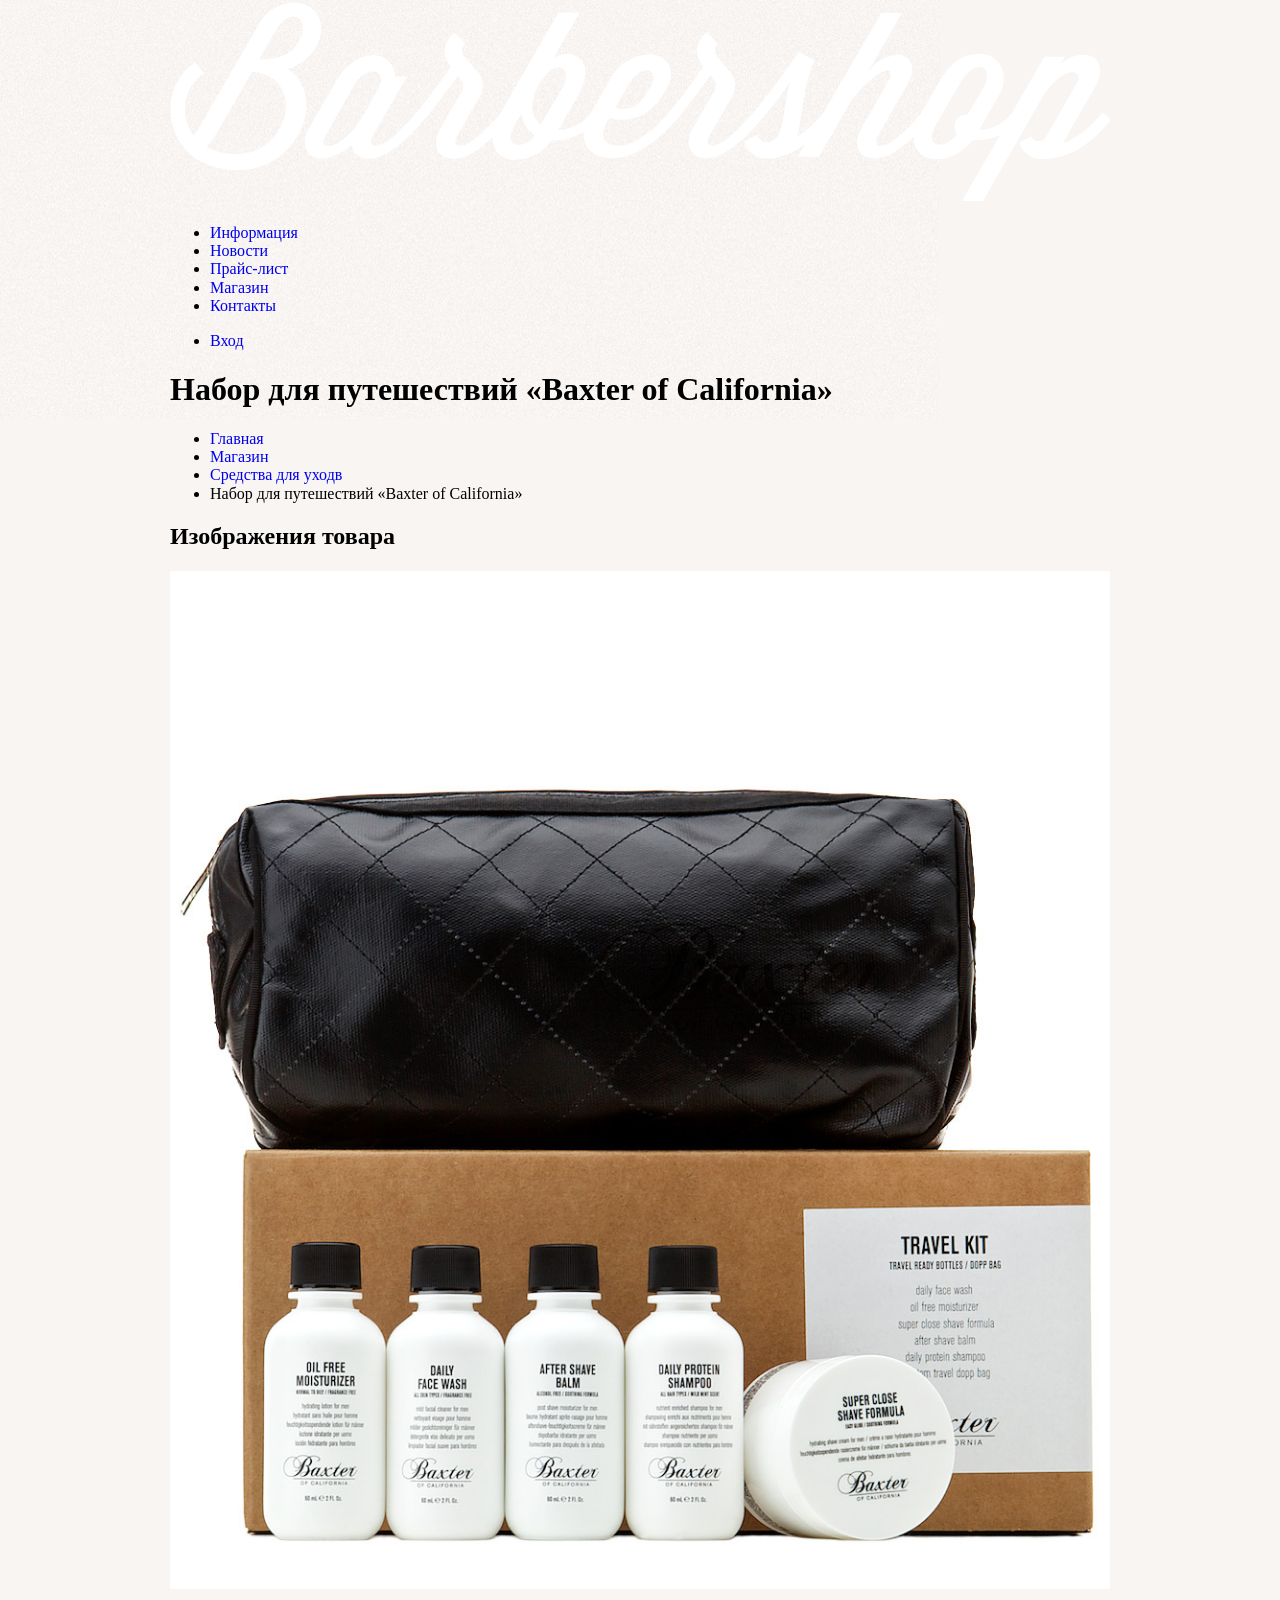
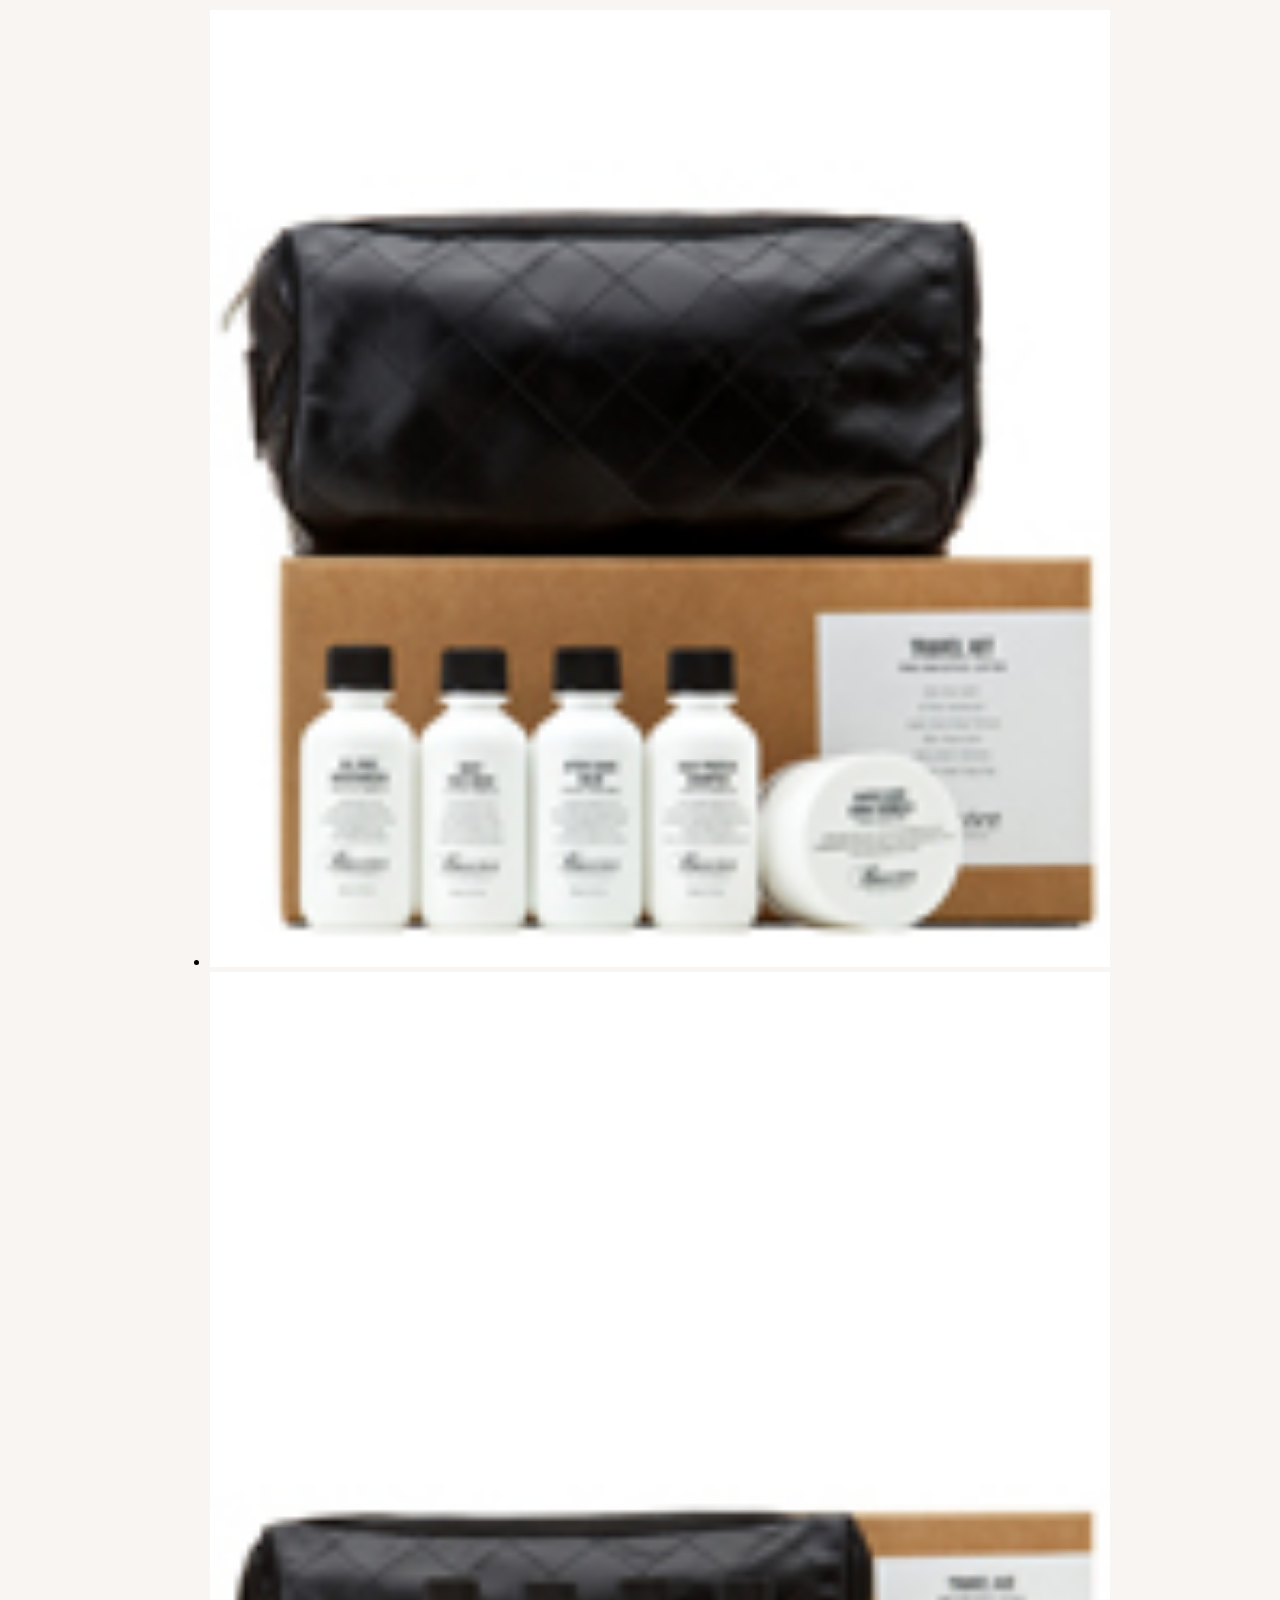
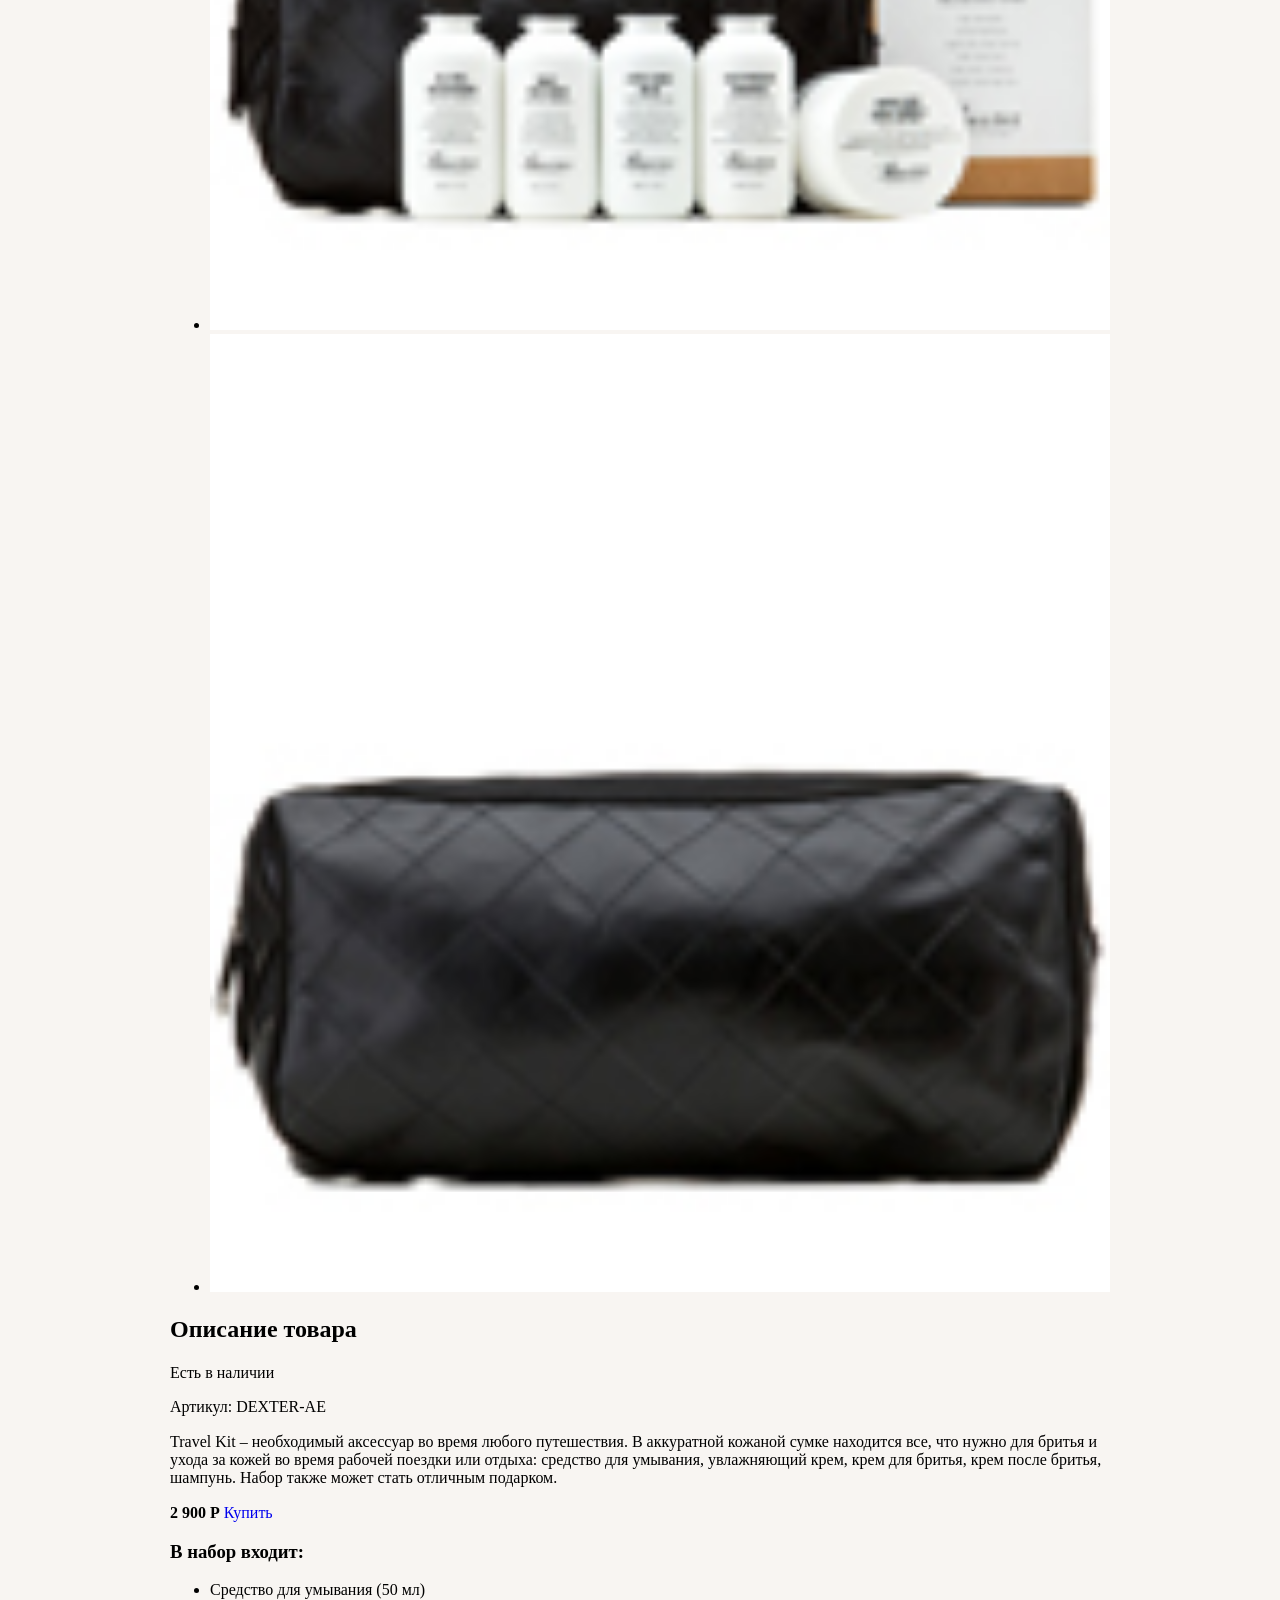
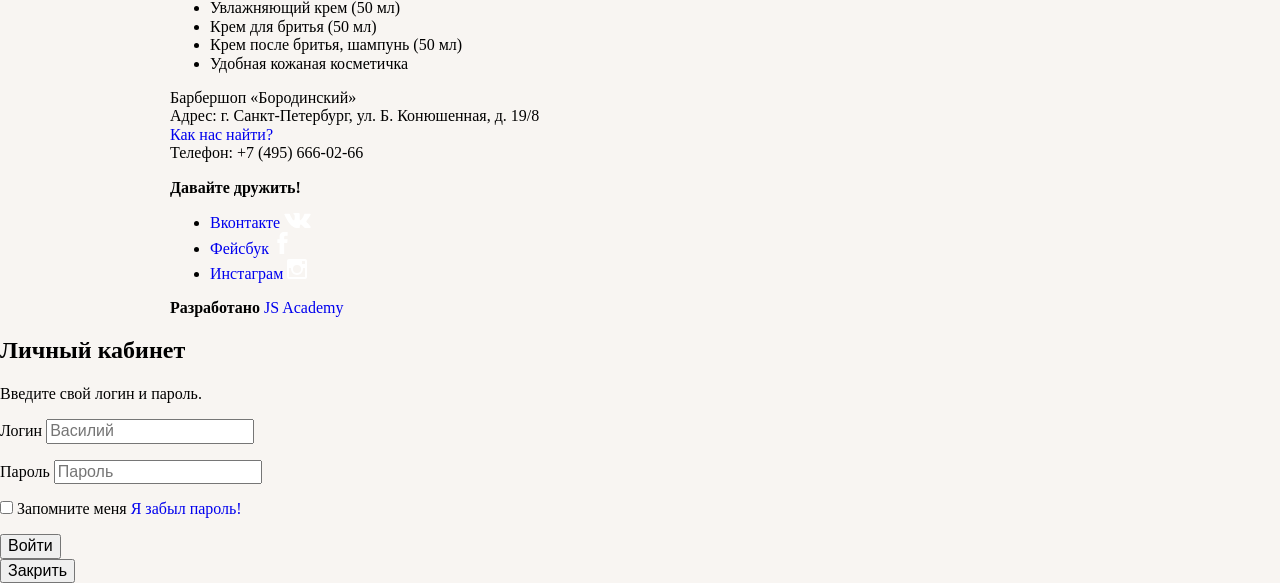
<file: catalog-item.html>
<!DOCTYPE html>
<html lang="ru">
  <head>
    <meta charset="utf-8">
    <title>Барбершоп "Бородинський" прайс</title>
    <meta name="viewport" content="width=device-width, initial-scale=1">
    <link href="https://fonts.googleapis.com/css?family=PT+Sans+Narrow:400,700&amp;subset=cyrillic" rel="stylesheet">
    <link rel="stylesheet" href="../css/normalize.css">
    <link rel="stylesheet" href="../css/style.css">
  </head>
  <body class="inner-page">
    <header class="main-header">
      <nav class="main-navigation container">
        <a class="main-header-logo" href="index.html">
          <img src="../img/logo.svg" width="111" height="24" alt="Логотип Барбершопа">
        </a>
        <ul class="site-navigation">
          <li><a href="info.html">Информация</a></li>
          <li><a href="news.html">Новости</a></li>
          <li><a href="price.html">Прайс-лист</a></li>
          <li class="site-navigation-current"><a href="catalog.html">Магазин</a></li>
          <li><a href="contacts.html">Контакты</a></li>
        </ul>
        <ul class="user-navigation">
          <li><a href="#" class="login-link">Вход</a></li>
        </ul>
      </nav>
    </header>

    <main class="container">
      <h1 class="page-title">Набор для путешествий «Baxter of California»</h1>
      <ul class="breadcrumbs">
        <li><a href="index.html">Главная</a></li>
        <li><a href="catalog.html">Магазин</a></li>
        <li><a href="catalog.html">Средства для уходв</a></li>
        <li class="braadcrumbs-current">Набор для путешествий «Baxter of California»</li>
      </ul>
      
      <div class="catalog-columns">
        <section class="product-photos">
          <h2 class="visually-hidden">Изображения товара</h2>
          <p class="product-photo-full">
            <img src="img/article/item1/Layer 47.jpg" width="460" height="498" alt="Фото всего набора">
          </p>
          <ul class="product-photo-preview">
            <li><img src="img/article/item1/Layer 477.jpg" width="140" height="149" alt="Фото в анфас"></li>
            <li><img src="img/article/item1/Layer 45.jpg" width="140" height="149" alt="Фото в профиль"></li>
            <li><img src="img/article/item1/Layer 46.jpg" width="140" height="149" alt="Фото отдельной части"></li>
          </ul>
        </section>
        <section class="product-info">
          <h2 class="visually-hidden">Описание товара</h2>
          <div class="product-info-wrapper">
            <p class="product-availability">Есть в наличии</p>
            <p class="product-article">Артикул: DEXTER-AE</p>
          </div>
          <p class="product-text">Travel Kit – необходимый аксессуар во время любого 
            путешествия. В аккуратной кожаной сумке находится все, что 
            нужно для бритья и ухода за кожей во время рабочей поездки 
            или отдыха: средство для умывания, увлажняющий крем, 
            крем для бритья, крем после бритья, шампунь. Набор также может 
            стать отличным подарком.</p>
          <p class="catalog-item-price product-price">
            <b>2 900 Р</b>
            <a href="#" class="btn">Купить</a>
          </p>
          <h3>В набор входит:</h3>
          <ul>
            <li>Средство для умывания (50 мл)</li>
            <li>Увлажняющий крем (50 мл)</li>
            <li>Крем для бритья (50 мл)</li>
            <li>Крем после бритья, шампунь (50 мл)</li>
            <li>Удобная кожаная косметичка</li>
          </ul>
        </section>
      </div>
    </main>

    <footer class="main-footer">
      <div class="container">
        <p class="footer-contacts">
          Барбершоп «Бородинский»<br>
          Адрес: г. Санкт-Петербург, ул. Б. Конюшенная, д. 19/8<br>
          <a href="#">Как нас найти?</a><br>
          Телефон: +7 (495) 666-02-66
        </p>

        <div class="footer-social">
          <b>Давайте дружить!</b>
          <ul>
            <li>
              <a class="social-btn social-btn-vk" href="#"><span class="visually-hidden">Вконтакте</span>
                <svg xmlns="http://www.w3.org/2000/svg" width="27" height="15" viewBox="0 0 26.14 14.91"><path d="M26 13.47l-.09-.17a13.55 13.55 0 0 0-2.6-3q-.87-.83-1.1-1.12A1 1 0 0 1 22 8a10.27 10.27 0 0 1 1.22-1.78l.88-1.16q2.35-3.13 2-4L26 .94a.8.8 0 0 0-.4-.22 2.14 2.14 0 0 0-.87 0h-3.92a.51.51 0 0 0-.27 0h-.3a.6.6 0 0 0-.15.14.93.93 0 0 0-.14.24 22.22 22.22 0 0 1-1.46 3.06q-.5.84-.93 1.46a7 7 0 0 1-.71.91 4.94 4.94 0 0 1-.52.47q-.23.18-.35.15l-.23-.05a.9.9 0 0 1-.31-.33 1.49 1.49 0 0 1-.16-.53V1.6a3.14 3.14 0 0 0 0-.62 2.12 2.12 0 0 0-.14-.44.73.73 0 0 0-.28-.33 1.57 1.57 0 0 0-.46-.18A9 9 0 0 0 12.57 0a8.93 8.93 0 0 0-3.25.33 1.83 1.83 0 0 0-.52.41q-.25.3-.07.33a1.67 1.67 0 0 1 1.16.59l.08.16a2.6 2.6 0 0 1 .19.63 6.32 6.32 0 0 1 .12 1 10.59 10.59 0 0 1 0 1.7q-.07.71-.13 1.1a2.21 2.21 0 0 1-.18.64 2.69 2.69 0 0 1-.16.3l-.07.07a1 1 0 0 1-.37.07.86.86 0 0 1-.46-.19 3.27 3.27 0 0 1-.56-.52 7 7 0 0 1-.66-.93q-.37-.6-.76-1.42l-.22-.39q-.2-.38-.56-1.11t-.62-1.43A.9.9 0 0 0 5.2.9h-.07a.93.93 0 0 0-.22-.16A1.44 1.44 0 0 0 4.6.65L.87.68A1 1 0 0 0 .1.94L0 1a.44.44 0 0 0 0 .22 1.08 1.08 0 0 0 .08.37Q.9 3.53 1.86 5.31t1.66 2.87Q4.23 9.27 5 10.24t1 1.24l.37.41.34.33a8.06 8.06 0 0 0 1 .78 16.34 16.34 0 0 0 1.4.9 7.6 7.6 0 0 0 1.79.72 6.19 6.19 0 0 0 2 .22h1.57a1.08 1.08 0 0 0 .72-.3l.05-.07a.9.9 0 0 0 .1-.25 1.38 1.38 0 0 0 0-.37 4.48 4.48 0 0 1 .09-1.05 2.77 2.77 0 0 1 .23-.71 1.74 1.74 0 0 1 .29-.4 1.19 1.19 0 0 1 .23-.2h.11a.86.86 0 0 1 .77.21 4.52 4.52 0 0 1 .83.79q.39.47.93 1.05a6.41 6.41 0 0 0 1 .87l.27.16a3.31 3.31 0 0 0 .71.3 1.53 1.53 0 0 0 .76.07l3.48-.05a1.58 1.58 0 0 0 .8-.17.68.68 0 0 0 .34-.37 1.06 1.06 0 0 0 0-.46 1.71 1.71 0 0 0-.1-.36z" fill="#fff"/></svg>
              </a>
            </li>
            <li>
              <a class="social-btn social-btn-fb" href="#"><span class="visually-hidden">Фейсбук</span>
                <svg xmlns="http://www.w3.org/2000/svg" width="19" height="22" viewBox="0 0 10.15 21.74"><path d="M3.34 1.12A4.77 4.77 0 0 1 6.53 0h3.61v3.81H7.81a1.07 1.07 0 0 0-1.09.83v2.55h3.42c-.08 1.23-.24 2.45-.41 3.67h-3v10.87H2.21V10.86H0V7.21h2.19V3.66a3.83 3.83 0 0 1 1.15-2.54z" fill="#fff"/></svg>
              </a>
            </li>
            <li>
              <a class="social-btn social-btn-inst" href="#"><span class="visually-hidden">Инстаграм</span>
                <svg xmlns="http://www.w3.org/2000/svg" width="20" height="20" viewBox="0 0 20 20"><path d="M18 0H2a2 2 0 0 0-2 2v16a2 2 0 0 0 2 2h16a2 2 0 0 0 2-2V2a2 2 0 0 0-2-2zm-8 6a4 4 0 1 1-4 4 4 4 0 0 1 4-4zM2.5 18a.47.47 0 0 1-.5-.5V9h2.1a3.4 3.4 0 0 0-.1 1 6 6 0 1 0 12 0 3.4 3.4 0 0 0-.1-1H18v8.5a.47.47 0 0 1-.5.5zM18 4.5a.47.47 0 0 1-.5.5h-2a.47.47 0 0 1-.5-.5v-2a.47.47 0 0 1 .5-.5h2a.47.47 0 0 1 .5.5z" fill="#fff"/></svg>
              </a>
            </li>
          </ul> 
        </div>

        <p class="footer-copiryght">
          <b>Разработано</b>
          <a class="btn" href="#">JS Academy</a>
        </p>
      </div>
    </footer>

    <section class="modal modal-login">
      <h2>Личный кабинет</h2>
      <p>Введите свой логин и пароль.</p>
      <form class="login-form" action="#" method="post">
        <p>
          <label class="visually-hidden" for="user-login">Логин</label>
          <input class="login-icon-user" id="user-login" type="text" name="login" placeholder="Василий">
        </p>
        <p>
          <label class="visually-hidden" for="user-password">Пароль</label>
          <input class="login-icon-password" id="user-password" type="password" name="password" placeholder="Пароль">
        </p>
        <p class="login-password-info">
          <label class="login-checkbox">
            <input class="visually-hidden" type="checkbox" name="remember">
            <span class="checkbox-indicator"></span>
            Запомните меня
          </label>
          <a class="restore" href="#">Я забыл пароль!</a>
        </p>
        <button class="btn" type="submit">Войти</button>
      </form>
      <button class="modal-close" type="button">Закрить</button>
    </section>

    <script src="js/popup.js"></script>
  </body>
</html>
</file>
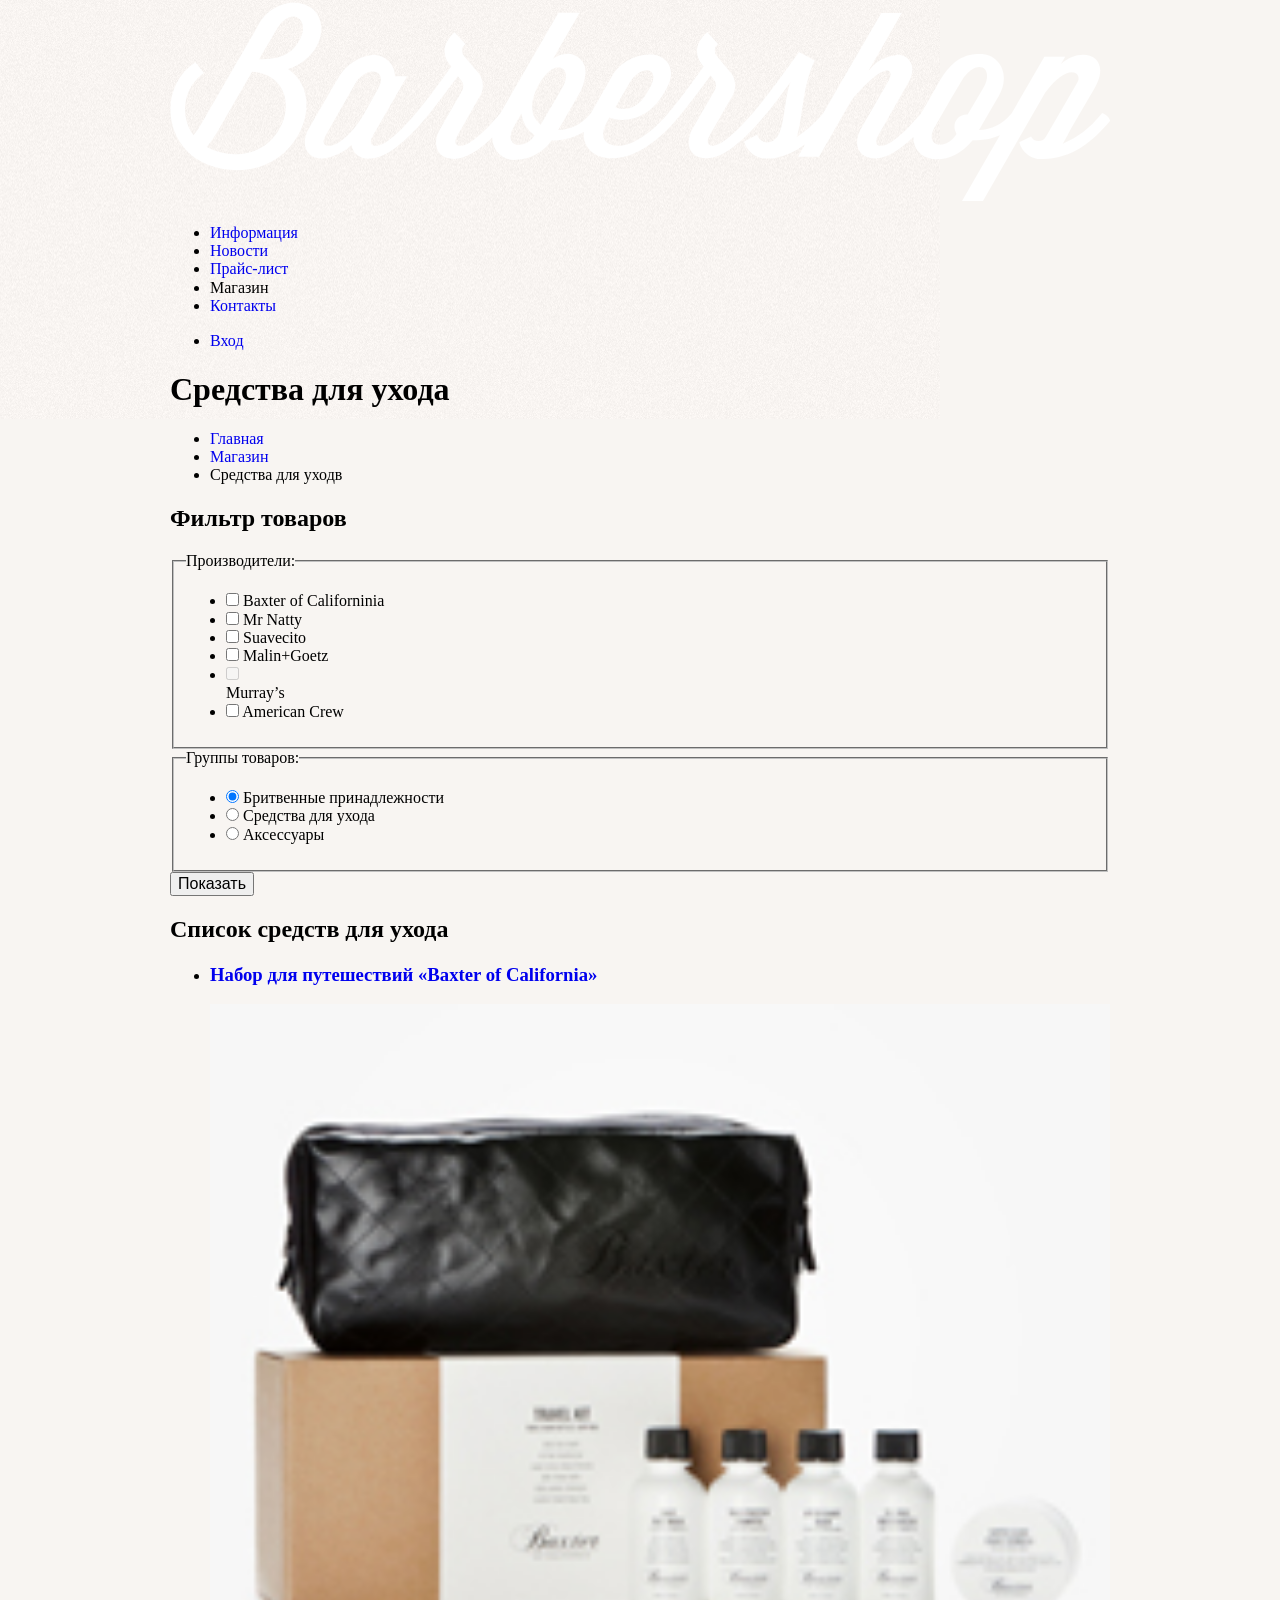
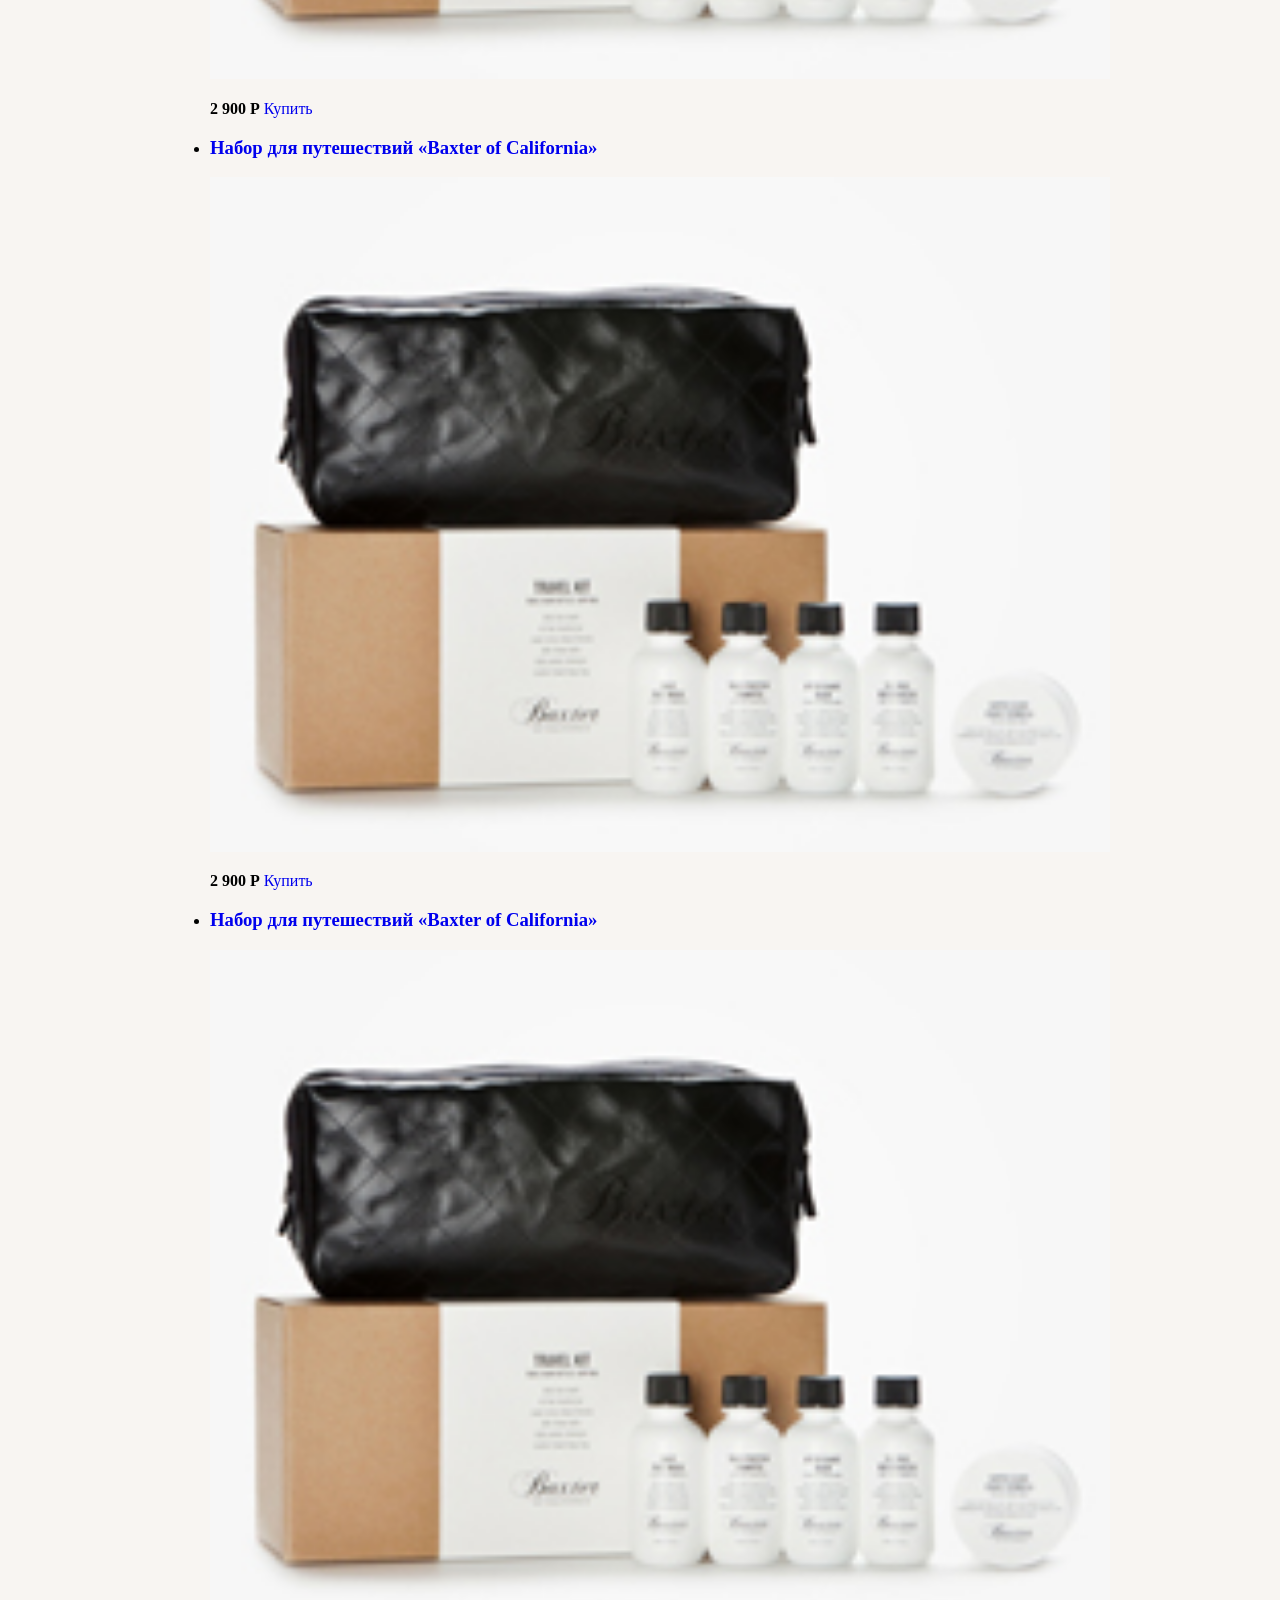
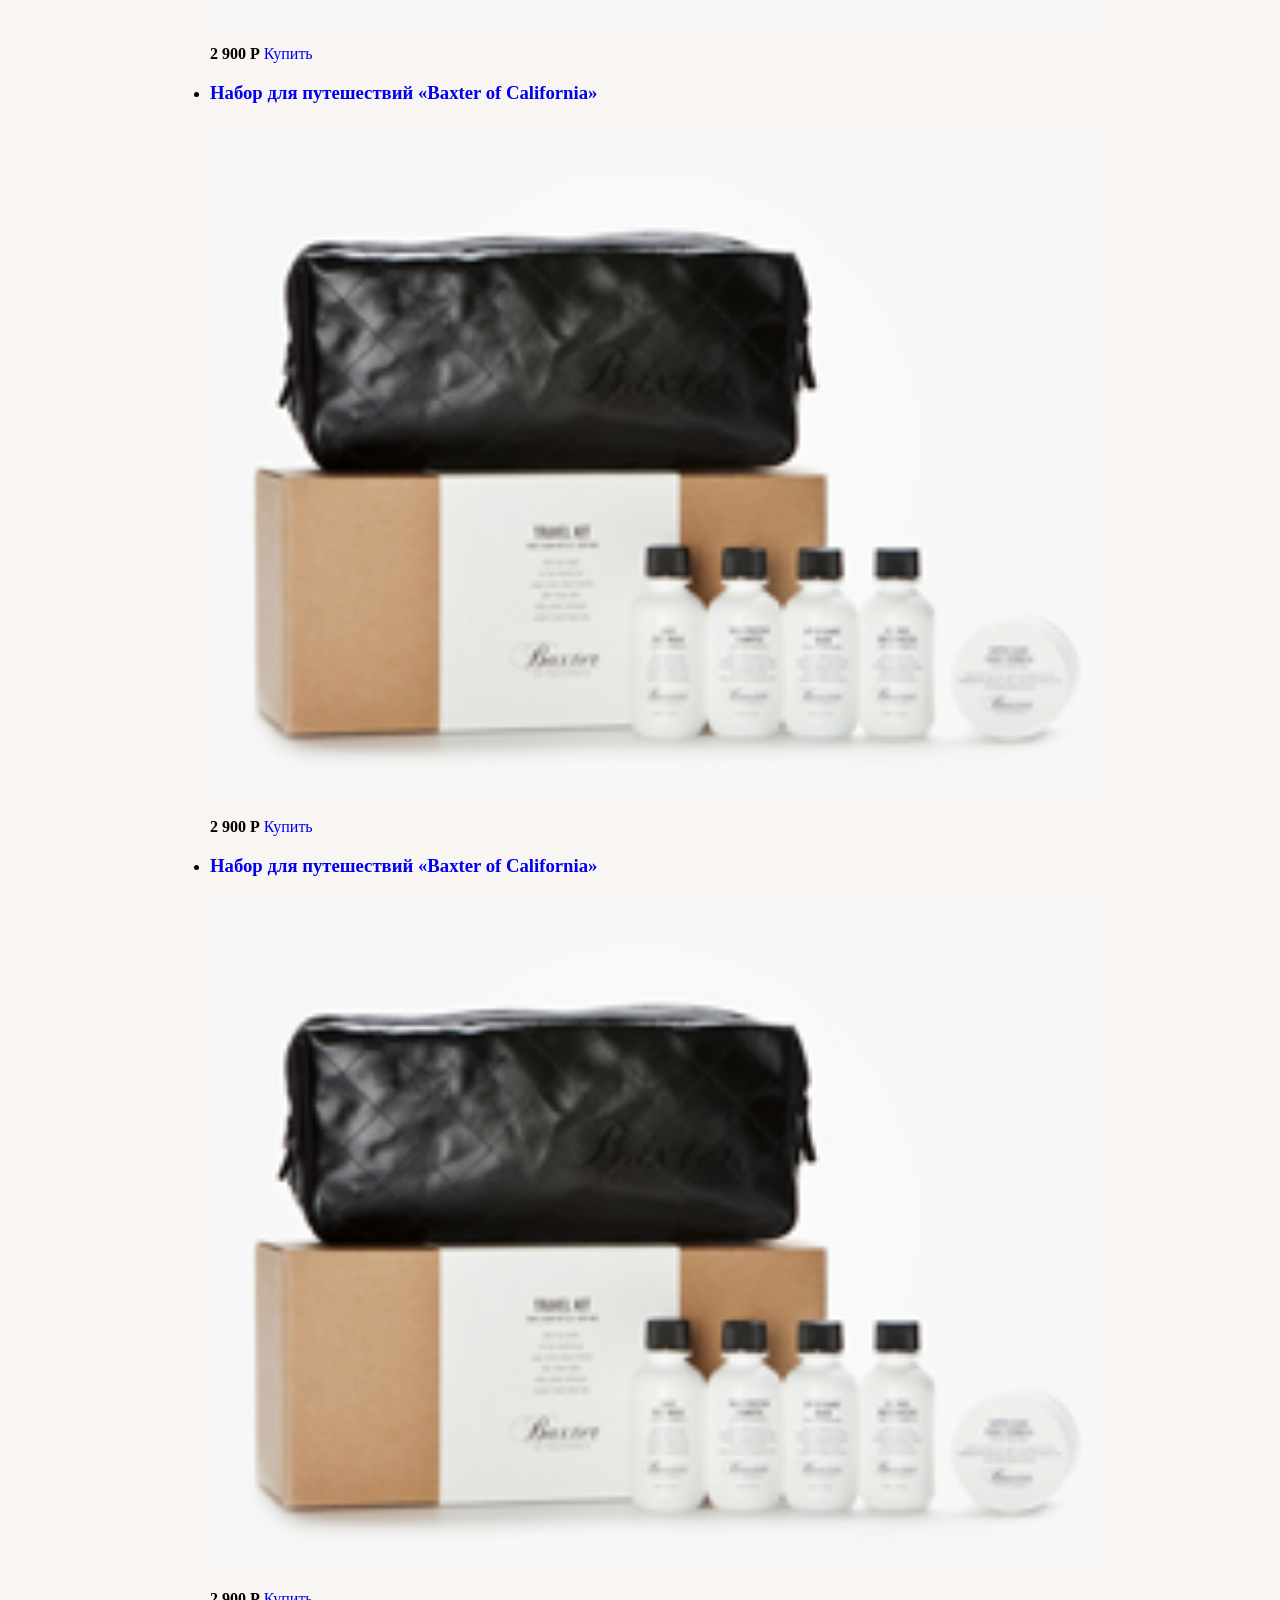
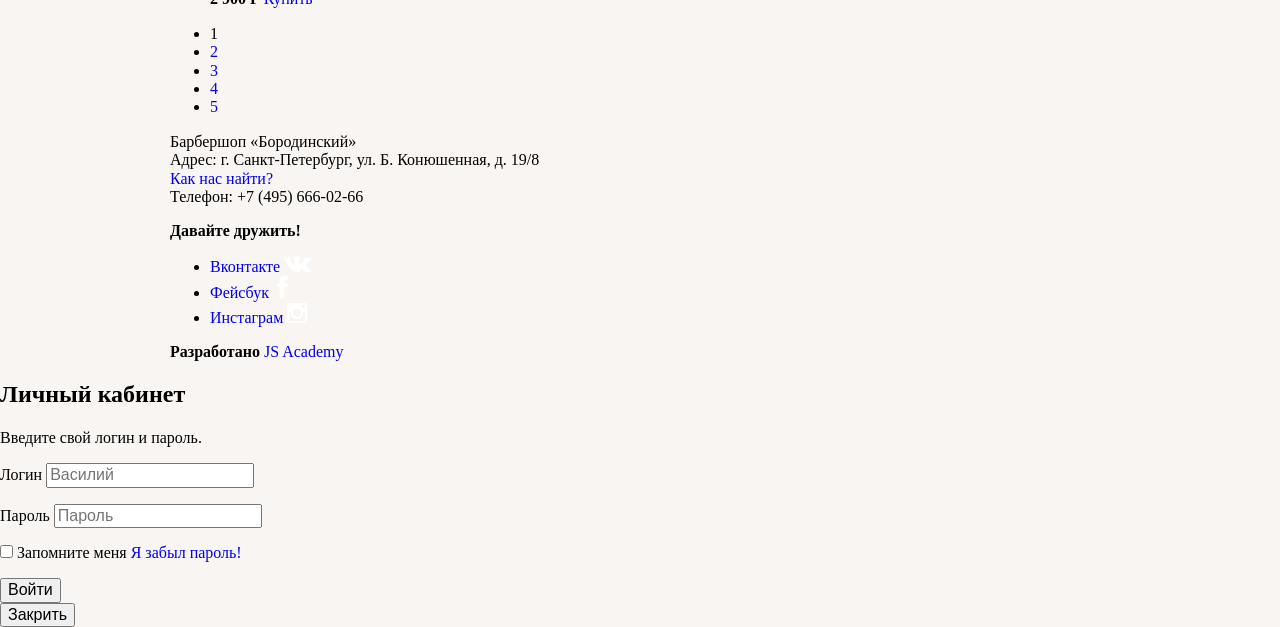
<file: catalog.html>
<!DOCTYPE html>
<html lang="ru">
  <head>
    <meta charset="utf-8">
    <title>Барбершоп "Бородинський" прайс</title>
    <meta name="viewport" content="width=device-width, initial-scale=1">
    <link href="https://fonts.googleapis.com/css?family=PT+Sans+Narrow:400,700&amp;subset=cyrillic" rel="stylesheet">
    <link rel="stylesheet" href="../css/normalize.css">
    <link rel="stylesheet" href="../css/style.css">
  </head>
  <body class="inner-page">
    <header class="main-header">
      <nav class="main-navigation container">
        <a class="main-header-logo" href="index.html">
          <img src="../img/logo.svg" width="111" height="24" alt="Логотип Барбершопа">
        </a>
        <ul class="site-navigation">
          <li><a href="info.html">Информация</a></li>
          <li><a href="news.html">Новости</a></li>
          <li><a href="price.html">Прайс-лист</a></li>
          <li class="site-navigation-current"><a>Магазин</a></li>
          <li><a href="contacts.html">Контакты</a></li>
        </ul>
        <ul class="user-navigation">
          <li><a href="#" class="login-link">Вход</a></li>
        </ul>
      </nav>
    </header>

    <main class="container">
      <h1 class="page-title">Средства для ухода</h1>
      <ul class="breadcrumbs">
        <li><a href="index.html">Главная</a></li>
        <li><a href="catalog.html">Магазин</a></li>
        <li class="braadcrumbs-current">Средства для уходв</li>
      </ul>
      
      <div class="catalog-columns">
        <section class="filters">
          <h2 class="visually-hidden">Фильтр товаров</h2>
           <form class="filter" action="#" method="GET">
              <fieldset>
                <legend>Производители:</legend>
                <ul>
                  <li class="filter-options">
                    <label>
                      <input class="visually-hidden filter-input filter-input-checkbox" type="checkbox" name="baxter-of-californinia">
                      <span class="checked-box"></span>Baxter of Californinia
                    </label>
                  </li>
                  <li class="filter-options">
                    <label>
                      <input class="visually-hidden filter-input filter-input-checkbox" type="checkbox" name="mr-natty">
                      <span class="checked-box"></span>Mr Natty
                    </label>
                  </li>
                  <li class="filter-options">
                    <label>
                      <input class="visually-hidden filter-input filter-input-checkbox" type="checkbox" name="suavecito">
                      <span class="checked-box"></span>Suavecito
                    </label>
                  </li>
                  <li class="filter-options">
                    <label>
                      <input class="visually-hidden filter-input filter-input-checkbox" type="checkbox" name="malingoetz">
                      <span class="checked-box"></span>Malin+Goetz
                    </label>
                  </li>
                  <li class="filter-options">
                    <label>
                      <input class="visually-hidden filter-input filter-input-checkbox"type="checkbox" name="murrays" disabled>
                      <span class="checked-box"></span><div>Murray’s</div>
                    </label>
                  </li>
                  <li class="filter-options">
                    <label>
                      <input class="visually-hidden filter-input filter-input-checkbox"type="checkbox" name="american-crew">
                      <span class="checked-box"></span>American Crew
                    </label>
                  </li>
                </ul>
              </fieldset>
              <fieldset>
                <legend>Группы товаров:</legend>
                <ul>
                  <li class="filter-options">
                      <input class="visually-hidden" id="filter-shave" type="radio" name="product-group" value="shaving" checked>
                      <label for="filter-shave">Бритвенные принадлежности</label>
                  </li>
                  <li class="filter-options">
                      <input class="visually-hidden" id="filter-care" type="radio" name="product-group" value="hair-care">
                      <label for="filter-care">Средства для ухода</label>
                  </li>
                  <li class="filter-options">
                      <input class="visually-hidden" id="filter-accessories" type="radio" name="product-group" value="accesories">
                      <label for="filter-accessories" >Аксессуары</label>
                  </li>
                </ul>
              </fieldset>
              <button type="submit" class="btn btn-filter">Показать</button>
            </form>
        </section>

        <section class="catalog">
          <h2 class="visually-hidden">Список средств для ухода</h2>
          <ul class="catalog-list">
            <li class="catalog-item">
              <a href="catalog-item.html">
                <h3>
                  <span class="catalog-category">Набор для путешествий</span>
                  <span class="catalog-item-title">«Baxter of California»</span>
                </h3>
                <p class="catalog-item-image">
                  <img src="img/article/Layer 38.jpg" width="220" height="165" alt="Набор для путишествий «Baxter of California»">
                </p>
              </a>
              <p class="catalog-item-price">
                <b>2 900 Р</b>
                <a href="#" class="btn">Купить</a>
              </p>
            </li>
            <li class="catalog-item">
              <a href="catalog-item.html">
                <h3>
                  <span class="catalog-category">Набор для путешествий</span>
                  <span class="catalog-item-title">«Baxter of California»</span>
                </h3>
                <p class="catalog-item-image">
                  <img src="img/article/Layer 38.jpg" width="220" height="165" alt="«Baxter of California»">
                </p>
              </a>
              <p class="catalog-item-price">
                <b>2 900 Р</b>
                <a href="#" class="btn">Купить</a>
              </p>
            </li>
            <li class="catalog-item">
              <a href="catalog-item.html">
                <h3>
                  <span class="catalog-category">Набор для путешествий</span>
                  <span class="catalog-item-title">«Baxter of California»</span>
                </h3>
                <p class="catalog-item-image">
                  <img src="../img/article/Layer 38.jpg" width="220" height="165" alt="«Baxter of California»">
                </p>
              </a>
              <p class="catalog-item-price">
                <b>2 900 Р</b>
                <a href="#" class="btn">Купить</a>
              </p>
            </li>
            <li class="catalog-item">
              <a href="catalog-item.html">
                <h3>
                  <span class="catalog-category">Набор для путешествий</span>
                  <span class="catalog-item-title">«Baxter of California»</span>
                </h3>
                <p class="catalog-price-image">
                  <img src="../img/article/Layer 38.jpg" width="220" height="165" alt="«Baxter of California»">
                </p>
              </a>
              <p class="catalog-item-price">
                <b>2 900 Р</b>
                <a href="#" class="btn">Купить</a>
              </p>
            </li>
            <li class="catalog-item">
              <a href="catalog-item.html">
                <h3>
                  <span class="catalog-category">Набор для путешествий</span>
                  <span class="catalog-item-title">«Baxter of California»</span>
                </h3>
                <p class="catalog-price-image">
                  <img src="../img/article/Layer 38.jpg" width="220" height="165" alt="«Baxter of California»">
                </p>
              </a>
              <p class="catalog-item-price">
                <b>2 900 Р</b>
                <a href="#" class="btn">Купить</a>
              </p>
            </li>
          </ul>
        
          <ul class="pagination-list">
            <li class="pagination-item pagination-item-current"><a>1</a></li>
            <li class="pagination-item"><a href="#">2</a></li>
            <li class="pagination-item"><a href="#">3</a></li>
            <li class="pagination-item"><a href="#">4</a></li>
            <li class="pagination-item"><a href="#">5</a></li>
          </ul>
        </section>
      </div>
    </main>

    <footer class="main-footer">
      <div class="container">
        <p class="footer-contacts">
          Барбершоп «Бородинский»<br>
          Адрес: г. Санкт-Петербург, ул. Б. Конюшенная, д. 19/8<br>
          <a href="#">Как нас найти?</a><br>
          Телефон: +7 (495) 666-02-66
        </p>

        <div class="footer-social">
          <b>Давайте дружить!</b>
          <ul>
            <li>
              <a class="social-btn social-btn-vk" href="#"><span class="visually-hidden">Вконтакте</span>
                <svg xmlns="http://www.w3.org/2000/svg" width="27" height="15" viewBox="0 0 26.14 14.91"><path d="M26 13.47l-.09-.17a13.55 13.55 0 0 0-2.6-3q-.87-.83-1.1-1.12A1 1 0 0 1 22 8a10.27 10.27 0 0 1 1.22-1.78l.88-1.16q2.35-3.13 2-4L26 .94a.8.8 0 0 0-.4-.22 2.14 2.14 0 0 0-.87 0h-3.92a.51.51 0 0 0-.27 0h-.3a.6.6 0 0 0-.15.14.93.93 0 0 0-.14.24 22.22 22.22 0 0 1-1.46 3.06q-.5.84-.93 1.46a7 7 0 0 1-.71.91 4.94 4.94 0 0 1-.52.47q-.23.18-.35.15l-.23-.05a.9.9 0 0 1-.31-.33 1.49 1.49 0 0 1-.16-.53V1.6a3.14 3.14 0 0 0 0-.62 2.12 2.12 0 0 0-.14-.44.73.73 0 0 0-.28-.33 1.57 1.57 0 0 0-.46-.18A9 9 0 0 0 12.57 0a8.93 8.93 0 0 0-3.25.33 1.83 1.83 0 0 0-.52.41q-.25.3-.07.33a1.67 1.67 0 0 1 1.16.59l.08.16a2.6 2.6 0 0 1 .19.63 6.32 6.32 0 0 1 .12 1 10.59 10.59 0 0 1 0 1.7q-.07.71-.13 1.1a2.21 2.21 0 0 1-.18.64 2.69 2.69 0 0 1-.16.3l-.07.07a1 1 0 0 1-.37.07.86.86 0 0 1-.46-.19 3.27 3.27 0 0 1-.56-.52 7 7 0 0 1-.66-.93q-.37-.6-.76-1.42l-.22-.39q-.2-.38-.56-1.11t-.62-1.43A.9.9 0 0 0 5.2.9h-.07a.93.93 0 0 0-.22-.16A1.44 1.44 0 0 0 4.6.65L.87.68A1 1 0 0 0 .1.94L0 1a.44.44 0 0 0 0 .22 1.08 1.08 0 0 0 .08.37Q.9 3.53 1.86 5.31t1.66 2.87Q4.23 9.27 5 10.24t1 1.24l.37.41.34.33a8.06 8.06 0 0 0 1 .78 16.34 16.34 0 0 0 1.4.9 7.6 7.6 0 0 0 1.79.72 6.19 6.19 0 0 0 2 .22h1.57a1.08 1.08 0 0 0 .72-.3l.05-.07a.9.9 0 0 0 .1-.25 1.38 1.38 0 0 0 0-.37 4.48 4.48 0 0 1 .09-1.05 2.77 2.77 0 0 1 .23-.71 1.74 1.74 0 0 1 .29-.4 1.19 1.19 0 0 1 .23-.2h.11a.86.86 0 0 1 .77.21 4.52 4.52 0 0 1 .83.79q.39.47.93 1.05a6.41 6.41 0 0 0 1 .87l.27.16a3.31 3.31 0 0 0 .71.3 1.53 1.53 0 0 0 .76.07l3.48-.05a1.58 1.58 0 0 0 .8-.17.68.68 0 0 0 .34-.37 1.06 1.06 0 0 0 0-.46 1.71 1.71 0 0 0-.1-.36z" fill="#fff"/></svg>
              </a>
            </li>
            
            <li>
              <a class="social-btn social-btn-fb" href="#"><span class="visually-hidden">Фейсбук</span>
                <svg xmlns="http://www.w3.org/2000/svg" width="19" height="22" viewBox="0 0 10.15 21.74"><path d="M3.34 1.12A4.77 4.77 0 0 1 6.53 0h3.61v3.81H7.81a1.07 1.07 0 0 0-1.09.83v2.55h3.42c-.08 1.23-.24 2.45-.41 3.67h-3v10.87H2.21V10.86H0V7.21h2.19V3.66a3.83 3.83 0 0 1 1.15-2.54z" fill="#fff"/></svg>
              </a>
            </li>
            <li>
              <a class="social-btn social-btn-inst" href="#"><span class="visually-hidden">Инстаграм</span>
                <svg xmlns="http://www.w3.org/2000/svg" width="20" height="20" viewBox="0 0 20 20"><path d="M18 0H2a2 2 0 0 0-2 2v16a2 2 0 0 0 2 2h16a2 2 0 0 0 2-2V2a2 2 0 0 0-2-2zm-8 6a4 4 0 1 1-4 4 4 4 0 0 1 4-4zM2.5 18a.47.47 0 0 1-.5-.5V9h2.1a3.4 3.4 0 0 0-.1 1 6 6 0 1 0 12 0 3.4 3.4 0 0 0-.1-1H18v8.5a.47.47 0 0 1-.5.5zM18 4.5a.47.47 0 0 1-.5.5h-2a.47.47 0 0 1-.5-.5v-2a.47.47 0 0 1 .5-.5h2a.47.47 0 0 1 .5.5z" fill="#fff"/></svg>
              </a>
            </li>
          </ul> 
        </div>

        <p class="footer-copiryght">
          <b>Разработано</b>
          <a class="btn" href="#">JS Academy</a>
        </p>
      </div>
    </footer>

    <section class="modal modal-login">
      <h2>Личный кабинет</h2>
      <p>Введите свой логин и пароль.</p>
      <form class="login-form" action="#" method="post">
        <p>
          <label class="visually-hidden" for="user-login">Логин</label>
          <input class="login-icon-user" id="user-login" type="text" name="login" placeholder="Василий">
        </p>
        <p>
          <label class="visually-hidden" for="user-password">Пароль</label>
          <input class="login-icon-password" id="user-password" type="password" name="password" placeholder="Пароль">
        </p>
        <p class="login-password-info">
          <label class="login-checkbox">
            <input class="visually-hidden" type="checkbox" name="remember">
            <span class="checkbox-indicator"></span>
            Запомните меня
          </label>
          <a class="restore" href="#">Я забыл пароль!</a>
        </p>
        <button class="btn" type="submit">Войти</button>
      </form>
      <button class="modal-close" type="button">Закрить</button>
    </section>

    <script src="js/popup.js"></script>
  </body>
</html>
</file>
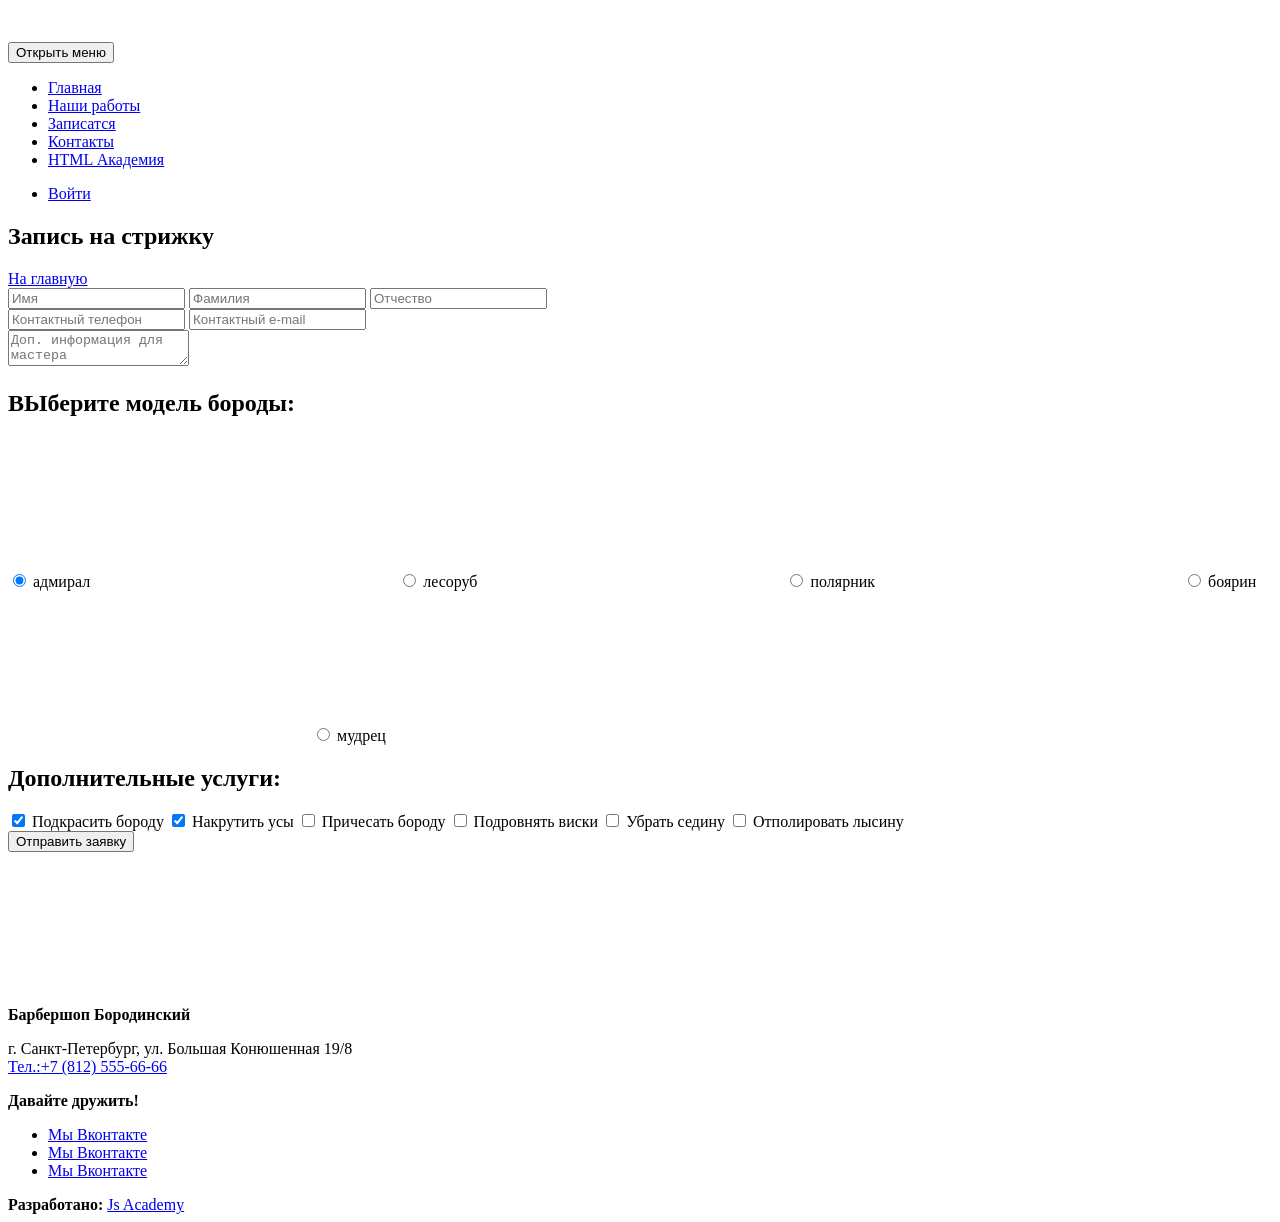
<file: form.html>
<!DOCTYPE html>
<html lang="ru">
<head>
  <meta charset="UTF-8">
  <title>Барбершоп "Бородинський"</title>
</head>
<body>
  <header class="page-header">
    <a class="page-header__logo">
      <img class="page-header__logo-image" src="img/logo.svg" width="226" height="30" alt="Барбершоп Бородинський">
    </a>
    <nav class="main-nav">
      <button class="main-nav__toggle" type="button">Открыть меню</button>
      <div class="main-nav__wrapper">
        <ul class="main-nav__list site-list">
          <li class="site-list__item">
            <a href="index.html">Главная</a>
          </li>
          <li class="site-list__item">
            <a href="photo.html">Наши работы</a>
          </li>
          <li class="site-list__item site-list__item--active">
            <a href="form.html">Записатся</a>
          </li>
          <li class="site-list__item">
            <a href="#">Контакты</a>
          </li>
          <li class="site-list__item">
            <a href="#">HTML Академия</a>
          </li>
        </ul>
        <ul class="main-nav__list user-list">
          <li class="user-list__item">
            <a class="user-list__login" href="#">Войти</a>
          </li>
        </ul>
      </div>
    </nav>
  </header>

  <main class="form-main">
    <section class="inner-content portfolio">
      <div class="inner-content__wrapper">
        <header class="inner-content__header">
          <h1 class="inner-content__title">Запись на стрижку</h1>
          <a class="inner-content__home-btn button" href="#">На главную</a>
        </header>

        <form class="order" action="https://echo.htmlacademy.ru" method="post">
          <div class="order__group">
            <div class="order__subgroup">
              <input class="order__text" type="text" name="name" placeholder="Имя">
              <input class="order__text" type="text" name="lastname" placeholder="Фамилия">
              <input class="order__text" type="text" name="middlename" placeholder="Отчество">
            </div>
            <div class="order__subgroup">
              <input class="order__text" type="tel" name="tel" placeholder="Контактный телефон">
              <input class="order__text" type="email" name="email" placeholder="Контактный e-mail">
            </div>
            <div class="order__subgroup">
              <textarea class="order__message" name="message" placeholder="Доп. информация для мастера"></textarea>
            </div>
          </div>
          <div class="order__group order__group--model">
            <h2 class="order__title">ВЫберите модель бороды:</h2>
            <input class="order__radio" id="admiral" type="radio" name="beard" checked>
            <label class="order__label" for="admiral">
              <span class="order__name">адмирал</span>
              <svg></svg>
            </label>

            <input class="order__radio" id="lumberjack" type="radio" name="beard">
            <label class="order__label" for="lumberjack">
              <span class="order__name">лесоруб</span>
              <svg></svg>
            </label>

            <input class="order__radio" id="polarexplorer" type="radio" name="beard">
            <label class="order__label" for="polarexplorer">
              <span class="order__name">полярник</span>
              <svg></svg>
            </label>

            <input class="order__radio" id="boyar" type="radio" name="beard">
            <label class="order__label" for="boyar">
              <span class="order__name">боярин</span>
              <svg></svg>
            </label>

            <input class="order__radio" id="sage" type="radio" name="beard">
            <label class="order__label" for="sage">
              <span class="order__name">мудрец</span>
              <svg></svg>
            </label>
          </div>
          <div class="order__group order__group--addit">
            <h2 class="order__title">Дополнительные услуги:</h2>
            <input class="order__checkbox" id="paint" type="checkbox" name="paint" checked>
            <label class="order__label" for="paint">
              Подкрасить бороду
            </label>
            <input class="order__checkbox" id="screw" type="checkbox" name="screw" checked>
            <label class="order__label" for="screw">
              Накрутить усы
            </label>
            <input class="order__checkbox" id="comb" type="checkbox" name="comb">
            <label class="order__label" for="comb">
              Причесать бороду
            </label>
            <input class="order__checkbox" id="align" type="checkbox" name="align">
            <label class="order__label" for="align">
              Подровнять виски
            </label>
            <input class="order__checkbox" id="tidy" type="checkbox" name="tidy">
            <label class="order__label" for="tidy">
              Убрать седину
            </label>
            <input class="order__checkbox" id="polish" type="checkbox" name="polish">
            <label class="order__label" for="polish">
              Отполировать лысину
            </label>
          </div>
          <button class="order__btn button" type="submit">Отправить заявку</button>
        </form>
      </div>
      <svg></svg>
    </section>
  </main>

  <footer class="page-footer">
    <div class="page-footer__wrapper">
      <div class="page-footer__contacts contacts">
        <b class="contacts__title">Барбершоп Бородинский</b>
        <p class="contacts__text">
          г. Санкт-Петербург, ул. Большая Конюшенная 19/8<br>
          <a class="contacts__phone" href="tel:+78125556666"><span class="contacts__phone-mobile">Тел.:</span>+7 (812) 555-66-66</a>
        </p>
      </div>

      <div class="page-footer__social social">
        <b class="social__title">Давайте дружить!</b>
        <ul class="social__list">
          <li class="social__item">
            <a class="social__link social__link--vkontakte" href="#">Мы Вконтакте</a>
          </li>
          <li class="social__item">
            <a class="social__link social__link--facebook" href="#">Мы Вконтакте</a>
          </li>
          <li class="social__item">
            <a class="social__link social__link--instagram" href="#">Мы Вконтакте</a>
          </li>
        </ul>
      </div>

      <div class="page-footer__copyright copyright">
        <b class="copyright__text">Разработано:</b>
        <a class="copyright__link button" href="#">Js Academy</a>
      </div>
    </div>
  </footer>
</body>
</html>
</file>
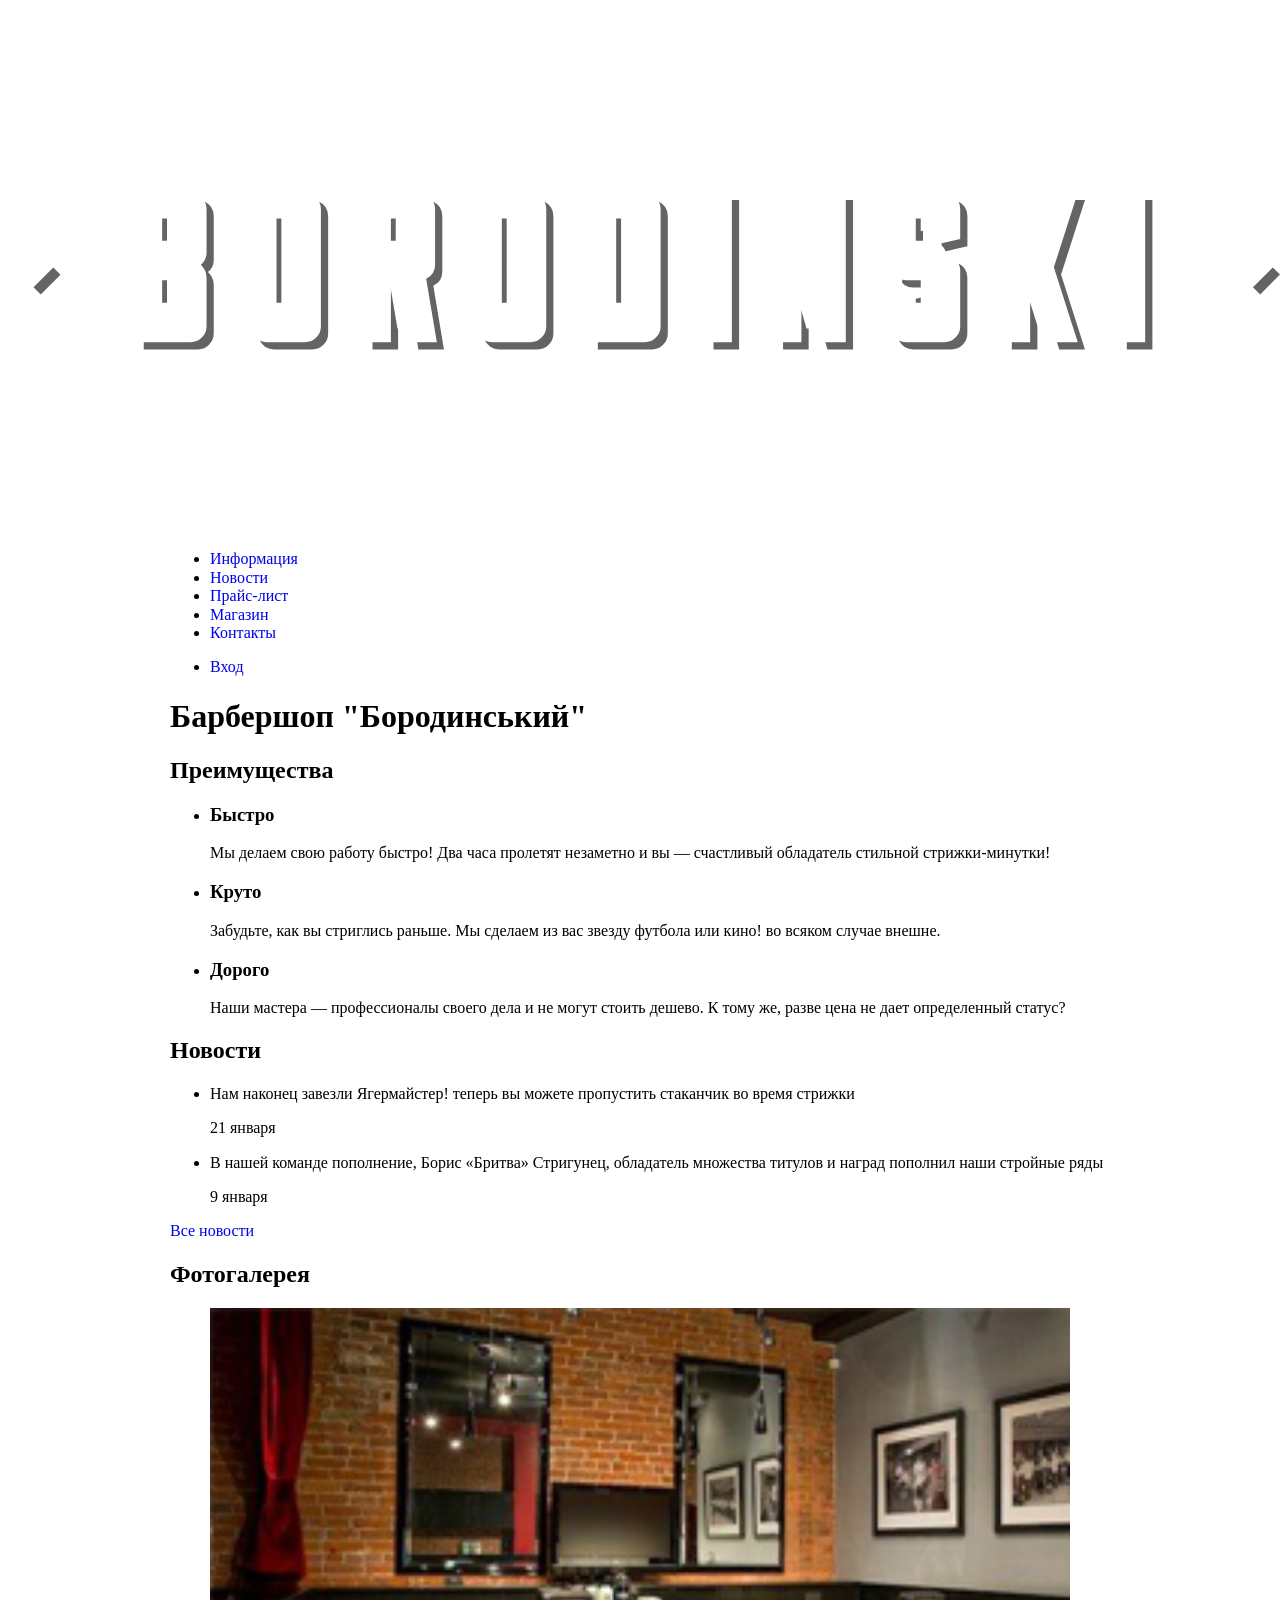
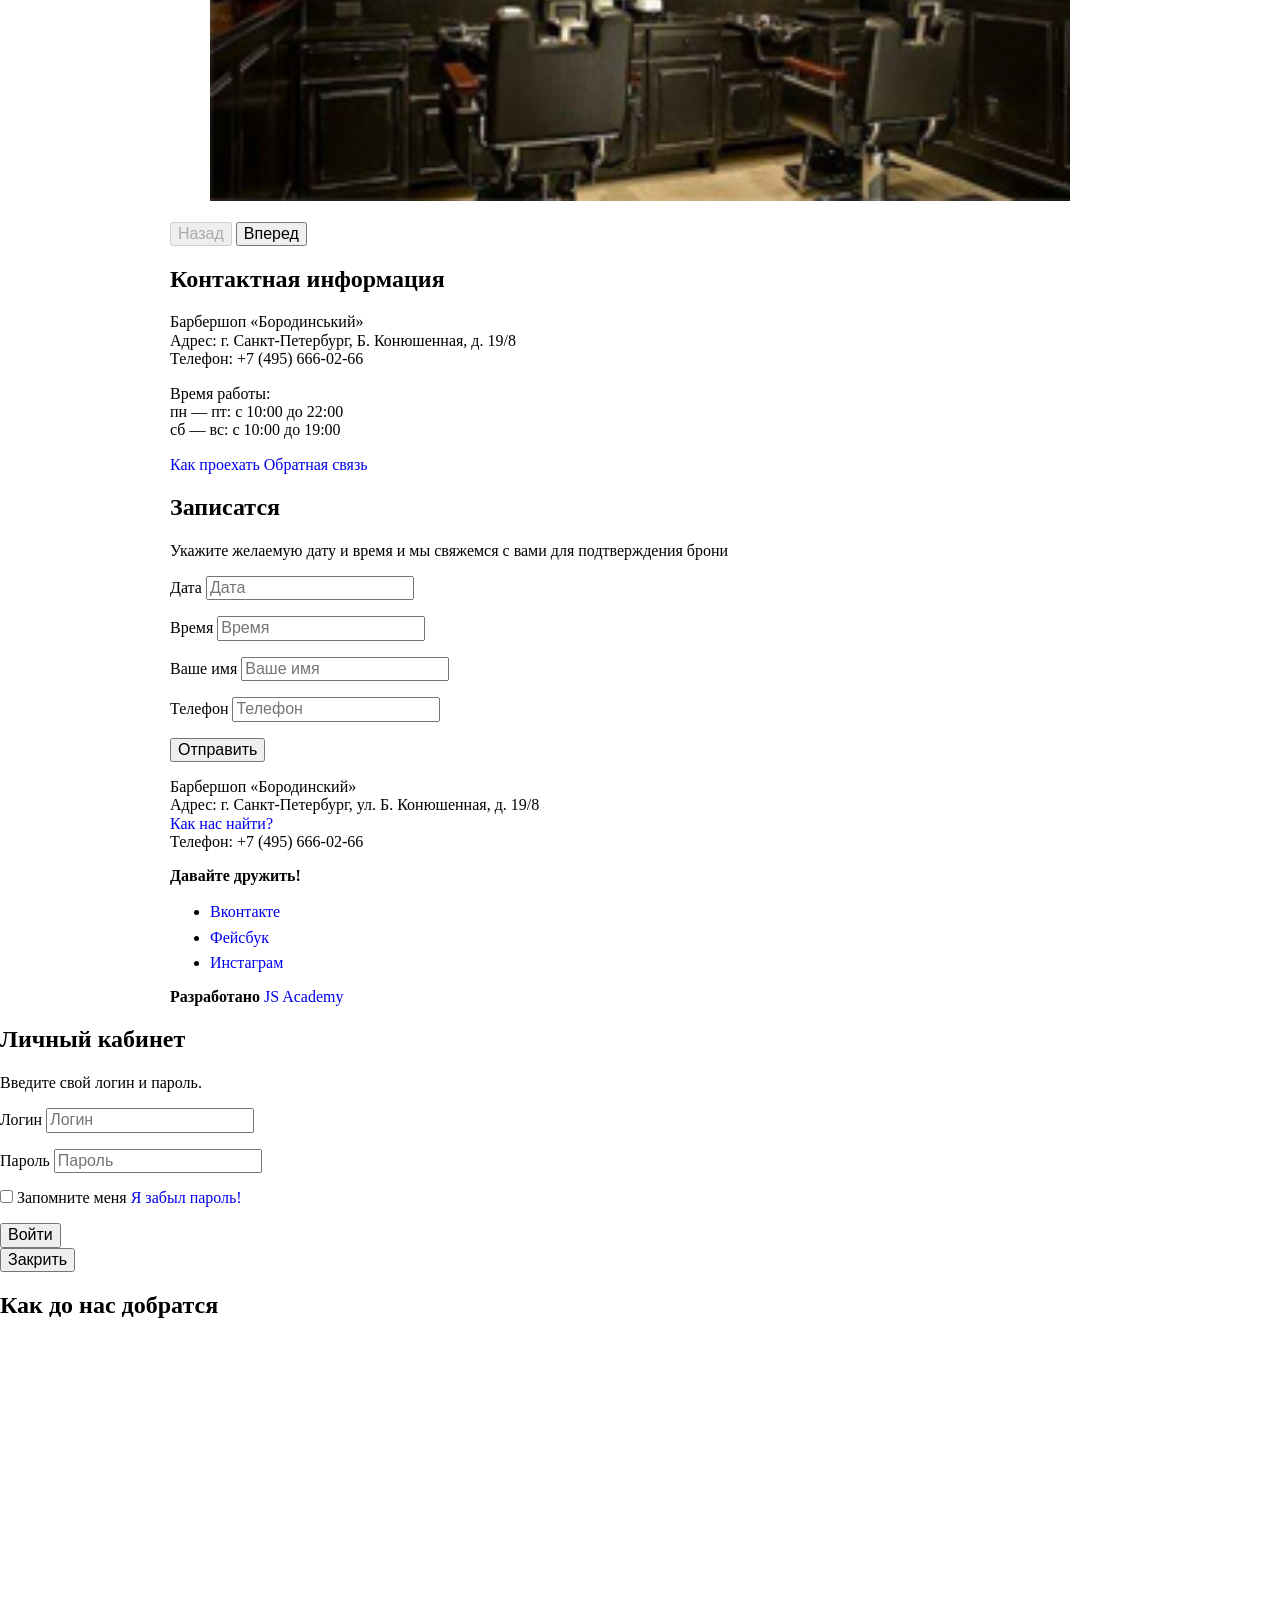
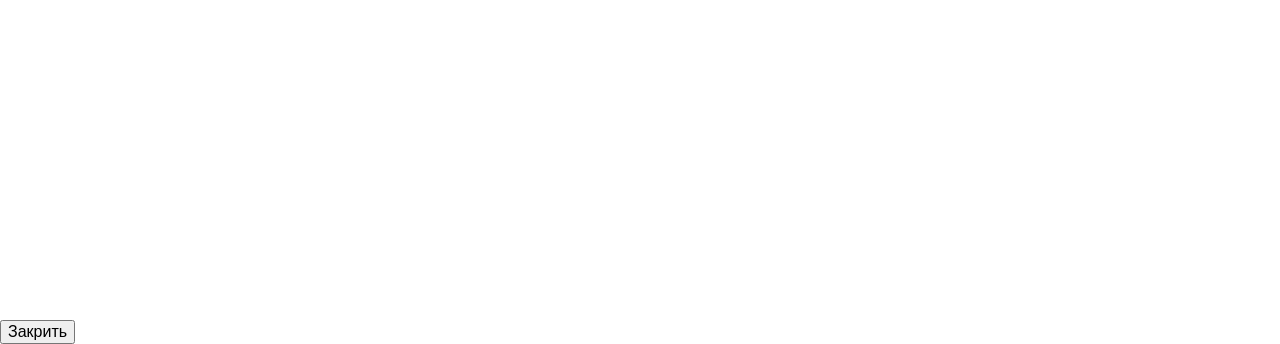
<file: index-old.html>
<!DOCTYPE html>
<html lang="ru">
  <head>
    <meta charset="utf-8">
    <title>Барбершоп "Бородинський"</title>
    <meta name="viewport" content="width=device-width, initial-scale=1">
    <link href="https://fonts.googleapis.com/css?family=PT+Sans+Narrow:400,700&amp;subset=cyrillic" rel="stylesheet">
    <link rel="stylesheet" href="css/normalize.css">
    <link rel="stylesheet" href="css/style.css">
  </head>
  <body>
  	<header class="main-header">
			<nav class="main-navigation ">
        <a class="main-header-logo">
          <img src="img/index-logo.svg" width="368" height="153" alt="Логотип Барбершопа">
        </a>
        <div class="main-navigation-wrapper">
          <div class="container">
    				<ul class="site-navigation">
    					<li><a href="info.html">Информация</a></li>
    					<li><a href="news.html">Новости</a></li>
    					<li><a href="price.html">Прайс-лист</a></li>
    					<li><a href="catalog.html">Магазин</a></li>
    					<li><a href="contacts.html">Контакты</a></li>
    				</ul>
            <ul class="user-navigation">
    				  <li>
                <a class="login-link" href="login.html">Вход</a>
              </li>
            </ul>
          </div>
        </div>
      </nav>
  	</header>

  	<main class="container">
      <h1 class="visually-hidden">Барбершоп "Бородинський"</h1>

  		<section class="features">
        <h2 class="visually-hidden">Преимущества</h2>

        <ul class="features-list">
          <li class="features-item">
            <h3 class="features-name">Быстро</h3>
            <p>Мы делаем свою работу быстро! Два часа
             пролетят незаметно и вы — счастливый
             обладатель стильной стрижки-минутки!</p>
          </li>
          <li class="features-item">
            <h3 class="features-name">Круто</h3>
            <p>Забудьте, как вы стриглись раньше.
             Мы сделаем из вас звезду футбола или кино!
             во всяком случае внешне.</p>
          </li>
          <li class="features-item">
            <h3 class="features-name">Дорого</h3>
            <p>Наши мастера — профессионалы своего дела и
             не могут стоить дешево. К тому же, разве цена
             не дает определенный статус?</p>
          </li>
        </ul>
  		</section>

      <div class="index-colums">
    		<section class="news">
  				<h2>Новости</h2>
  				<ul class="news-list">
  					<li class="news-item">
  						<p>Нам наконец завезли Ягермайстер! теперь вы можете
  							 пропустить стаканчик во время стрижки</p>
  							 <time datetime="2018-01-21">21 января</time>
  					</li>
  					<li class="news-item">
  						<p>В нашей команде пополнение, Борис «Бритва» Стригунец,
  							 обладатель множества титулов и наград пополнил наши
  							 стройные ряды</p>
  							 <time datetime="2018-01-09">9 января</time>
  					</li>
  				</ul>
  				<a class="btn" href="news.html">Все новости</a>
        </section>

        <section class="gallery">
  				<h2>Фотогалерея</h2>
          <div class="gallery-container">
  				<figure class="gallery-content">
            <a href="#"><img src="img/Layer.jpg" width="286" height="164" alt="Galery"></a>
  				</figure>
  				<button class="btn gallery-btn gallery-btn-back" type="button" disabled>Назад</button>
  				<button class="btn gallery-btn gallery-btn-next" type="button">Вперед</button>
          </div>
  			</section>
      </div>
      <div class="index-colums">
    		<section class="contacts">
  				<h2>Контактная информация</h2>
          <p>Барбершоп «Бородинський»<br>
  					 Адрес: г. Санкт-Петербург, Б. Конюшенная, д. 19/8<br>
  					 Телефон: +7 (495) 666-02-66</p>
  				<p>Время работы:<br>
  					 пн — пт: с 10:00 до 22:00<br>
  					 сб — вс: с 10:00 до 19:00</p>
    			<a class="btn btn-contacts btn-contacts-map" href="map.html">Как проехать</a>
    			<a class="btn btn-contacts" href="pages/contacts.html">Обратная связь</a>
        </section>

        <section class="appointment">
  				<h2>Записатся</h2>
  				<p class="appointment-info">Укажите желаемую дату и время и мы свяжемся
  					 с вами для подтверждения брони</p>
  				<form class="appointment-form" action="#" method="post">
            <p class="appointment-item">
              <label for="appointment-data">Дата</label>
  				    <input id="appointment-data" type="text" name="date" value="" placeholder="Дата">
            </p>
            <p class="appointment-item">
              <label for="appointment-time">Время</label>
  				    <input id="appointment-time" type="text" name="time" value="" placeholder="Время">
            </p>
            <p class="appointment-item">
              <label for="appointment-name">Ваше имя</label>
              <input id="appointment-name" type="text" name="name" value="" placeholder="Ваше имя">
            </p>
            <p class="appointment-item">
              <label for="appointment-tel">Телефон</label>
              <input id="appointment-tel" type="tel" name="phone" value="" placeholder="Телефон">
            </p>
  					<button class="btn" type="submit">Отправить</button>
  				</form>
    		</section>
      </div>
  	</main>

  	<footer class="main-footer">
      <div class="container">
  			<p class="footer-contacts">
          Барбершоп «Бородинский»<br>
					Адрес: г. Санкт-Петербург, ул. Б. Конюшенная, д. 19/8<br>
					<a class="footer-contacts-map" href="#">Как нас найти?</a><br>
					Телефон: +7 (495) 666-02-66
        </p>

  			<div class="footer-social">
  				<b>Давайте дружить!</b>
          <ul>
            <li>
              <a class="social-btn social-btn-vk" href="#"><span class="visually-hidden">Вконтакте</span>
                <svg xmlns="http://www.w3.org/2000/svg" width="27" height="15" viewBox="0 0 26.14 14.91"><path d="M26 13.47l-.09-.17a13.55 13.55 0 0 0-2.6-3q-.87-.83-1.1-1.12A1 1 0 0 1 22 8a10.27 10.27 0 0 1 1.22-1.78l.88-1.16q2.35-3.13 2-4L26 .94a.8.8 0 0 0-.4-.22 2.14 2.14 0 0 0-.87 0h-3.92a.51.51 0 0 0-.27 0h-.3a.6.6 0 0 0-.15.14.93.93 0 0 0-.14.24 22.22 22.22 0 0 1-1.46 3.06q-.5.84-.93 1.46a7 7 0 0 1-.71.91 4.94 4.94 0 0 1-.52.47q-.23.18-.35.15l-.23-.05a.9.9 0 0 1-.31-.33 1.49 1.49 0 0 1-.16-.53V1.6a3.14 3.14 0 0 0 0-.62 2.12 2.12 0 0 0-.14-.44.73.73 0 0 0-.28-.33 1.57 1.57 0 0 0-.46-.18A9 9 0 0 0 12.57 0a8.93 8.93 0 0 0-3.25.33 1.83 1.83 0 0 0-.52.41q-.25.3-.07.33a1.67 1.67 0 0 1 1.16.59l.08.16a2.6 2.6 0 0 1 .19.63 6.32 6.32 0 0 1 .12 1 10.59 10.59 0 0 1 0 1.7q-.07.71-.13 1.1a2.21 2.21 0 0 1-.18.64 2.69 2.69 0 0 1-.16.3l-.07.07a1 1 0 0 1-.37.07.86.86 0 0 1-.46-.19 3.27 3.27 0 0 1-.56-.52 7 7 0 0 1-.66-.93q-.37-.6-.76-1.42l-.22-.39q-.2-.38-.56-1.11t-.62-1.43A.9.9 0 0 0 5.2.9h-.07a.93.93 0 0 0-.22-.16A1.44 1.44 0 0 0 4.6.65L.87.68A1 1 0 0 0 .1.94L0 1a.44.44 0 0 0 0 .22 1.08 1.08 0 0 0 .08.37Q.9 3.53 1.86 5.31t1.66 2.87Q4.23 9.27 5 10.24t1 1.24l.37.41.34.33a8.06 8.06 0 0 0 1 .78 16.34 16.34 0 0 0 1.4.9 7.6 7.6 0 0 0 1.79.72 6.19 6.19 0 0 0 2 .22h1.57a1.08 1.08 0 0 0 .72-.3l.05-.07a.9.9 0 0 0 .1-.25 1.38 1.38 0 0 0 0-.37 4.48 4.48 0 0 1 .09-1.05 2.77 2.77 0 0 1 .23-.71 1.74 1.74 0 0 1 .29-.4 1.19 1.19 0 0 1 .23-.2h.11a.86.86 0 0 1 .77.21 4.52 4.52 0 0 1 .83.79q.39.47.93 1.05a6.41 6.41 0 0 0 1 .87l.27.16a3.31 3.31 0 0 0 .71.3 1.53 1.53 0 0 0 .76.07l3.48-.05a1.58 1.58 0 0 0 .8-.17.68.68 0 0 0 .34-.37 1.06 1.06 0 0 0 0-.46 1.71 1.71 0 0 0-.1-.36z" fill="#fff"/></svg>
              </a>
            </li>
            <li>
              <a class="social-btn social-btn-fb" href="#"><span class="visually-hidden">Фейсбук</span>
                <svg xmlns="http://www.w3.org/2000/svg" width="19" height="22" viewBox="0 0 10.15 21.74"><path d="M3.34 1.12A4.77 4.77 0 0 1 6.53 0h3.61v3.81H7.81a1.07 1.07 0 0 0-1.09.83v2.55h3.42c-.08 1.23-.24 2.45-.41 3.67h-3v10.87H2.21V10.86H0V7.21h2.19V3.66a3.83 3.83 0 0 1 1.15-2.54z" fill="#fff"/></svg>
              </a>
            </li>
            <li>
              <a class="social-btn social-btn-inst" href="#"><span class="visually-hidden">Инстаграм</span>
                <svg xmlns="http://www.w3.org/2000/svg" width="20" height="20" viewBox="0 0 20 20"><path d="M18 0H2a2 2 0 0 0-2 2v16a2 2 0 0 0 2 2h16a2 2 0 0 0 2-2V2a2 2 0 0 0-2-2zm-8 6a4 4 0 1 1-4 4 4 4 0 0 1 4-4zM2.5 18a.47.47 0 0 1-.5-.5V9h2.1a3.4 3.4 0 0 0-.1 1 6 6 0 1 0 12 0 3.4 3.4 0 0 0-.1-1H18v8.5a.47.47 0 0 1-.5.5zM18 4.5a.47.47 0 0 1-.5.5h-2a.47.47 0 0 1-.5-.5v-2a.47.47 0 0 1 .5-.5h2a.47.47 0 0 1 .5.5z" fill="#fff"/></svg>
              </a>
            </li>
          </ul>
        </div>
  			<p class="footer-copiryght">
  				<b>Разработано</b>
  				<a class="btn" href="#">JS Academy</a>
  			</p>
      </div>
  	</footer>

    <section class="modal modal-login">
      <h2>Личный кабинет</h2>
      <p>Введите свой логин и пароль.</p>
      <form class="login-form" action="#" method="post">
        <p>
          <label class="visually-hidden" for="user-login">Логин</label>
          <input class="login-icon-user" id="user-login" type="text" name="login" placeholder="Логин">
        </p>
        <p>
          <label class="visually-hidden" for="user-password">Пароль</label>
          <input class="login-icon-password" id="user-password" type="password" name="password" placeholder="Пароль">
        </p>
        <p class="login-password-info">
          <label class="login-checkbox">
            <input class="visually-hidden" type="checkbox" name="remember">
            <span class="checkbox-indicator"></span>
            Запомните меня
          </label>
          <a class="restore" href="#">Я забыл пароль!</a>
        </p>
        <button class="btn" type="submit">Войти</button>
      </form>
      <button class="modal-close" type="button">Закрить</button>
    </section>

    <section class="modal modal-map">
      <h2 class="visually-hidden">Как до нас добратся</h2>
      <iframe src="https://www.google.com/maps/embed?pb=!1m18!1m12!1m3!1d5250.337797960634!2d30.318362253703597!3d59.93677487333035!2m3!1f0!2f0!3f0!3m2!1i1024!2i768!4f13.1!3m3!1m2!1s0x4696310fb661d55f%3A0xd0cc7f055debe430!2sBolshaya+Konyushennaya+Street%2C+Sankt-Peterburg%2C+Russia%2C+191186!5e0!3m2!1sen!2sua!4v1517664148951" width="765" height="560" frameborder="0" style="border:0" allowfullscreen></iframe>
      <p>
        <!-- <img src="img/map.jpg" alt="Офис компании по адресу ул. Большая Конюшенная 19/8, Санкт-Петербург"> -->
      </p>
      <button class="modal-close modal-close-map" type="button">Закрить</button>
    </section>

    <script src="js/popup.js"></script>
    <script src="js/map.js"></script>
  </body>
</html>
</file>
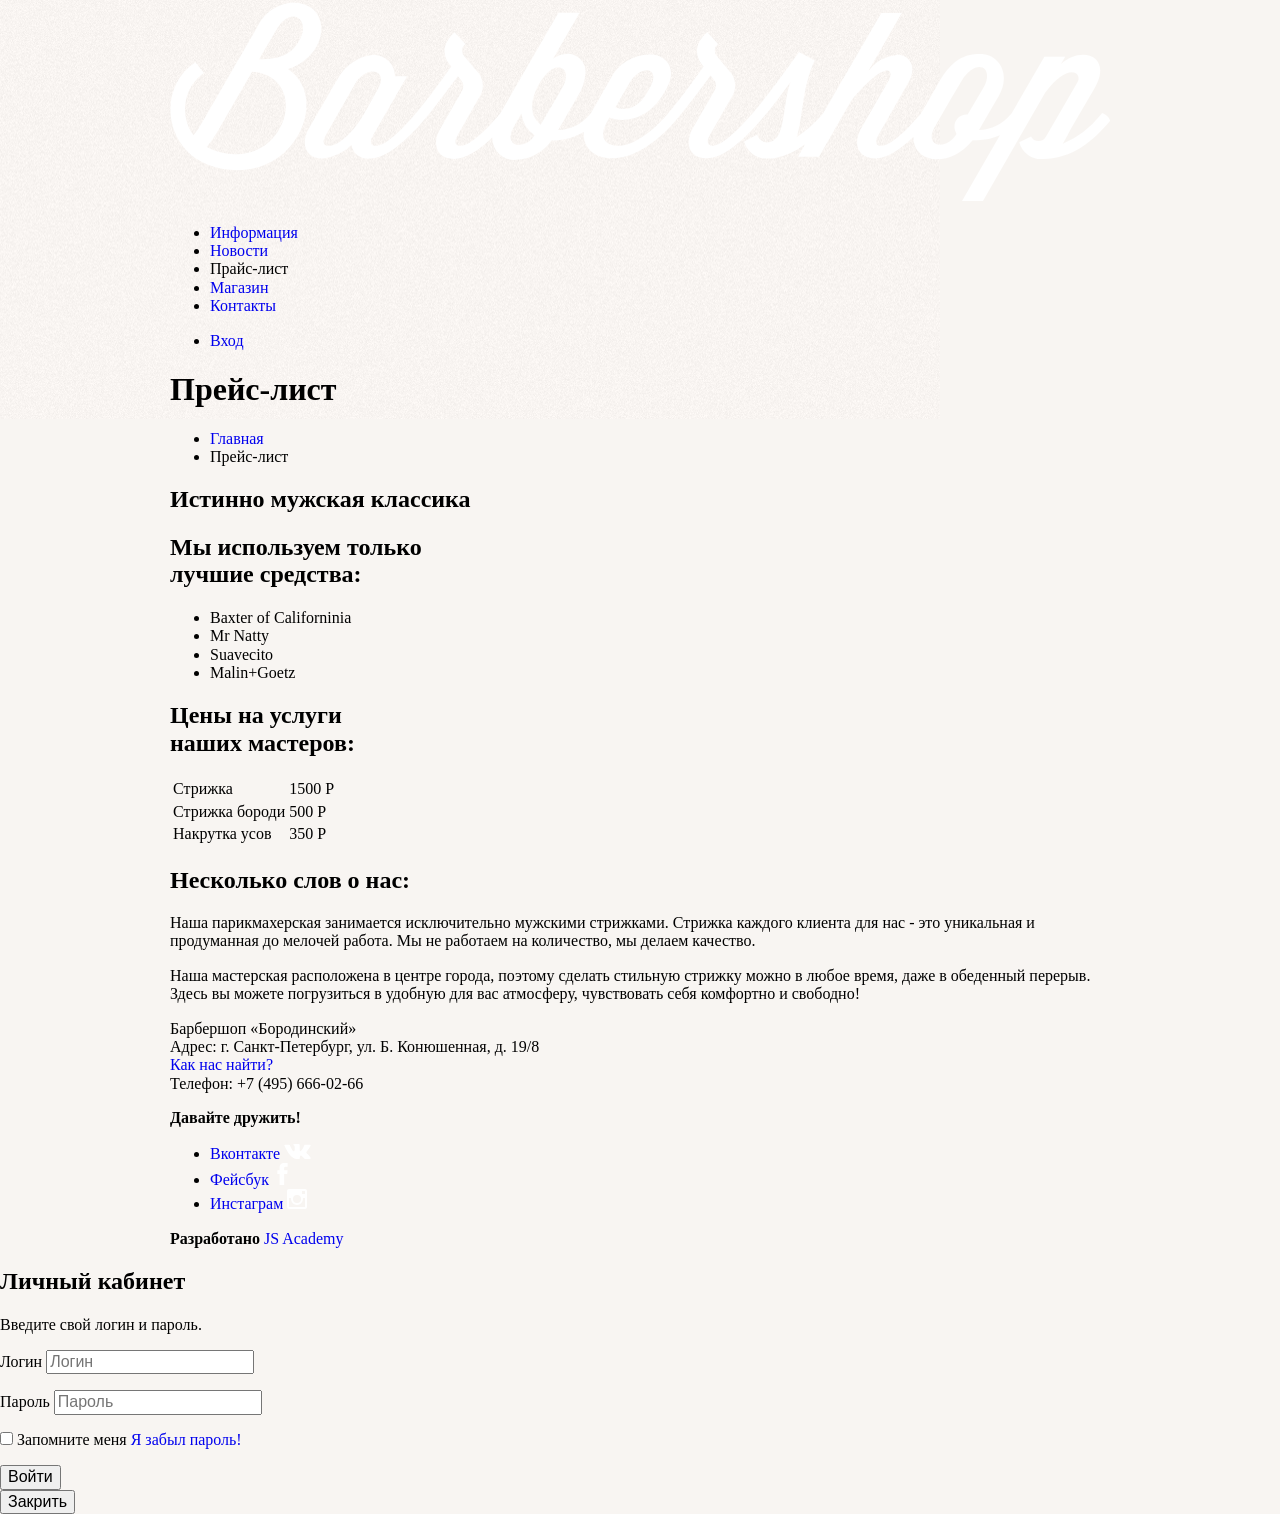
<file: price.html>
<!DOCTYPE html>
<html lang="ru">
  <head>
    <meta charset="utf-8">
    <title>Барбершоп "Бородинський" прайс</title>
    <meta name="viewport" content="width=device-width, initial-scale=1">
    <link href="https://fonts.googleapis.com/css?family=PT+Sans+Narrow:400,700&amp;subset=cyrillic" rel="stylesheet">
    <link rel="stylesheet" href="../css/normalize.css">
    <link rel="stylesheet" href="../css/style.css">
  </head>
  <body class="inner-page">
    <header class="main-header">
      <nav class="main-navigation container">
          <a class="main-header-logo" href="index.html">
            <img src="../img/logo.svg" width="111" height="24" alt="Логотип Барбершопа">
          </a>
          <ul class="site-navigation">
            <li><a href="info.html">Информация</a></li>
            <li><a href="news.html">Новости</a></li>
            <li class="site-navigation-current"><a>Прайс-лист</a></li>
            <li><a href="catalog.html">Магазин</a></li>
            <li><a href="contacts.html">Контакты</a></li>
          </ul>
          <ul class="user-navigation">
            <li><a href="login.html" class="login-link">Вход</a></li>
          </ul>
      </nav>
    </header>
    
    <main class="container">

      <div class="inner-page-container">
        <h1 class="page-title">Прейс-лист</h1>
        <ul class="breadcrumbs">
          <li><a href="index.html">Главная</a></li>
          <li class="braadcrumbs-current">Прейс-лист</li>
        </ul>
        
        <section class="inner-content">
          <h2 class="big-heading">Истинно мужская классика</h2>

          <div class="inner-columns">

            <div class="inner-columns-left">
              <h2>Мы используем только<br> лучшие средства:</h2>
              <ul class="custom-list-1">
                <li>Baxter of Californinia</li>
                <li>Mr Natty</li>
                <li>Suavecito</li>
                <li>Malin+Goetz</li>
              </ul>
            </div>

            <div class="inner-columns-right">
              <h2>Цены на услуги<br> наших мастеров:</h2>
              <table class="custom-table-1">
                <tr>
                  <td>Стрижка</td>
                  <td>1500 Р</td>
                </tr>
                <tr>
                  <td>Стрижка бороди</td>
                  <td>500 Р</td>
                </tr>
                <tr>
                  <td>Накрутка усов</td>
                  <td>350 Р</td>
                </tr>
              </table>
            </div>

          </div>
          <div class="inner-columns">
            <h2>Несколько слов о нас:</h2>
            <div class="inner-columns-left">
              <p class="short-text">Наша парикмахерская занимается исключительно мужскими 
                стрижками. Стрижка каждого клиента для нас - это уникальная 
                и продуманная до мелочей работа. Мы не работаем на 
                количество, мы делаем качество.</p>
              </div>
            <div class="inner-columns-right">
              <p class="short-text">Наша мастерская расположена в центре города, поэтому 
                сделать стильную стрижку можно в любое время, даже в 
                обеденный перерыв. Здесь вы можете погрузиться в удобную 
                для вас атмосферу, чувствовать себя комфортно и свободно!</p>
            </div>
          </div>
        </section>
      </div>
    </main>

    <footer class="main-footer">
      <div class="container">
        <p class="footer-contacts">
          Барбершоп «Бородинский»<br>
          Адрес: г. Санкт-Петербург, ул. Б. Конюшенная, д. 19/8<br>
          <a class="footer-contacts-map" href="#">Как нас найти?</a><br>
          Телефон: +7 (495) 666-02-66
        </p>

        <div class="footer-social">
          <b>Давайте дружить!</b>
          <ul>
            <li>
              <a class="social-btn social-btn-vk" href="#"><span class="visually-hidden">Вконтакте</span>
                <svg xmlns="http://www.w3.org/2000/svg" width="27" height="15" viewBox="0 0 26.14 14.91"><path d="M26 13.47l-.09-.17a13.55 13.55 0 0 0-2.6-3q-.87-.83-1.1-1.12A1 1 0 0 1 22 8a10.27 10.27 0 0 1 1.22-1.78l.88-1.16q2.35-3.13 2-4L26 .94a.8.8 0 0 0-.4-.22 2.14 2.14 0 0 0-.87 0h-3.92a.51.51 0 0 0-.27 0h-.3a.6.6 0 0 0-.15.14.93.93 0 0 0-.14.24 22.22 22.22 0 0 1-1.46 3.06q-.5.84-.93 1.46a7 7 0 0 1-.71.91 4.94 4.94 0 0 1-.52.47q-.23.18-.35.15l-.23-.05a.9.9 0 0 1-.31-.33 1.49 1.49 0 0 1-.16-.53V1.6a3.14 3.14 0 0 0 0-.62 2.12 2.12 0 0 0-.14-.44.73.73 0 0 0-.28-.33 1.57 1.57 0 0 0-.46-.18A9 9 0 0 0 12.57 0a8.93 8.93 0 0 0-3.25.33 1.83 1.83 0 0 0-.52.41q-.25.3-.07.33a1.67 1.67 0 0 1 1.16.59l.08.16a2.6 2.6 0 0 1 .19.63 6.32 6.32 0 0 1 .12 1 10.59 10.59 0 0 1 0 1.7q-.07.71-.13 1.1a2.21 2.21 0 0 1-.18.64 2.69 2.69 0 0 1-.16.3l-.07.07a1 1 0 0 1-.37.07.86.86 0 0 1-.46-.19 3.27 3.27 0 0 1-.56-.52 7 7 0 0 1-.66-.93q-.37-.6-.76-1.42l-.22-.39q-.2-.38-.56-1.11t-.62-1.43A.9.9 0 0 0 5.2.9h-.07a.93.93 0 0 0-.22-.16A1.44 1.44 0 0 0 4.6.65L.87.68A1 1 0 0 0 .1.94L0 1a.44.44 0 0 0 0 .22 1.08 1.08 0 0 0 .08.37Q.9 3.53 1.86 5.31t1.66 2.87Q4.23 9.27 5 10.24t1 1.24l.37.41.34.33a8.06 8.06 0 0 0 1 .78 16.34 16.34 0 0 0 1.4.9 7.6 7.6 0 0 0 1.79.72 6.19 6.19 0 0 0 2 .22h1.57a1.08 1.08 0 0 0 .72-.3l.05-.07a.9.9 0 0 0 .1-.25 1.38 1.38 0 0 0 0-.37 4.48 4.48 0 0 1 .09-1.05 2.77 2.77 0 0 1 .23-.71 1.74 1.74 0 0 1 .29-.4 1.19 1.19 0 0 1 .23-.2h.11a.86.86 0 0 1 .77.21 4.52 4.52 0 0 1 .83.79q.39.47.93 1.05a6.41 6.41 0 0 0 1 .87l.27.16a3.31 3.31 0 0 0 .71.3 1.53 1.53 0 0 0 .76.07l3.48-.05a1.58 1.58 0 0 0 .8-.17.68.68 0 0 0 .34-.37 1.06 1.06 0 0 0 0-.46 1.71 1.71 0 0 0-.1-.36z" fill="#fff"/></svg>
              </a>
            </li>
            <li>
              <a class="social-btn social-btn-fb" href="#"><span class="visually-hidden">Фейсбук</span>
                <svg xmlns="http://www.w3.org/2000/svg" width="19" height="22" viewBox="0 0 10.15 21.74"><path d="M3.34 1.12A4.77 4.77 0 0 1 6.53 0h3.61v3.81H7.81a1.07 1.07 0 0 0-1.09.83v2.55h3.42c-.08 1.23-.24 2.45-.41 3.67h-3v10.87H2.21V10.86H0V7.21h2.19V3.66a3.83 3.83 0 0 1 1.15-2.54z" fill="#fff"/></svg>
              </a>
            </li>
            <li>
              <a class="social-btn social-btn-inst" href="#"><span class="visually-hidden">Инстаграм</span>
                <svg xmlns="http://www.w3.org/2000/svg" width="20" height="20" viewBox="0 0 20 20"><path d="M18 0H2a2 2 0 0 0-2 2v16a2 2 0 0 0 2 2h16a2 2 0 0 0 2-2V2a2 2 0 0 0-2-2zm-8 6a4 4 0 1 1-4 4 4 4 0 0 1 4-4zM2.5 18a.47.47 0 0 1-.5-.5V9h2.1a3.4 3.4 0 0 0-.1 1 6 6 0 1 0 12 0 3.4 3.4 0 0 0-.1-1H18v8.5a.47.47 0 0 1-.5.5zM18 4.5a.47.47 0 0 1-.5.5h-2a.47.47 0 0 1-.5-.5v-2a.47.47 0 0 1 .5-.5h2a.47.47 0 0 1 .5.5z" fill="#fff"/></svg>
              </a>
            </li>
          </ul> 
        </div>

        <p class="footer-copiryght">
          <b>Разработано</b>
          <a class="btn" href="#">JS Academy</a>
        </p>
      </div>
    </footer>

    <section class="modal modal-login">
      <h2>Личный кабинет</h2>
      <p>Введите свой логин и пароль.</p>
      <form class="login-form" action="#" method="post">
        <p>
          <label class="visually-hidden" for="user-login">Логин</label>
          <input class="login-icon-user" id="user-login" type="text" name="login" placeholder="Логин">
        </p>
        <p>
          <label class="visually-hidden" for="user-password">Пароль</label>
          <input class="login-icon-password" id="user-password" type="password" name="password" placeholder="Пароль">
        </p>
        <p class="login-password-info">
          <label class="login-checkbox">
            <input class="visually-hidden" type="checkbox" name="remember">
            <span class="checkbox-indicator"></span>
            Запомните меня
          </label>
          <a class="restore" href="#">Я забыл пароль!</a>
        </p>
        <button class="btn" type="submit">Войти</button>
      </form>
      <button class="modal-close" type="button">Закрить</button>
    </section>

    <script src="js/popup.js"></script>
  </body>
</html>
</file>
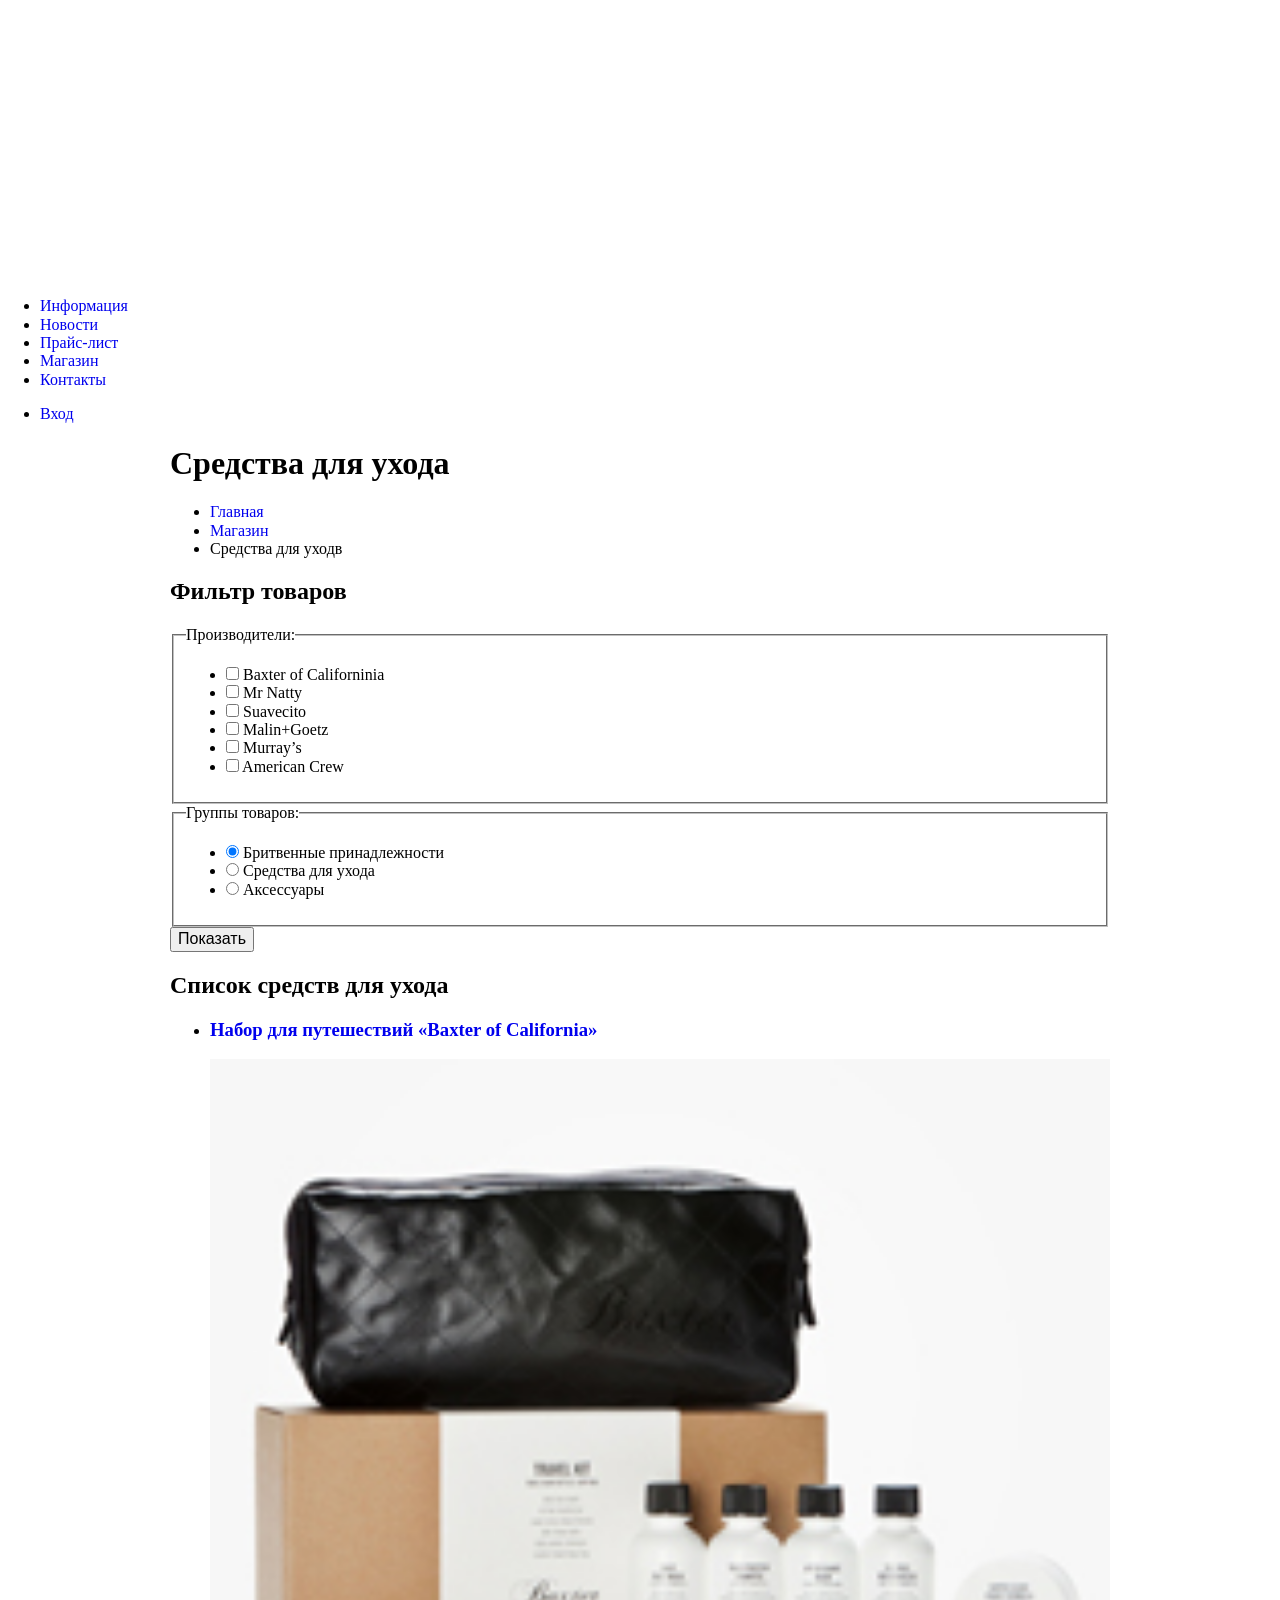
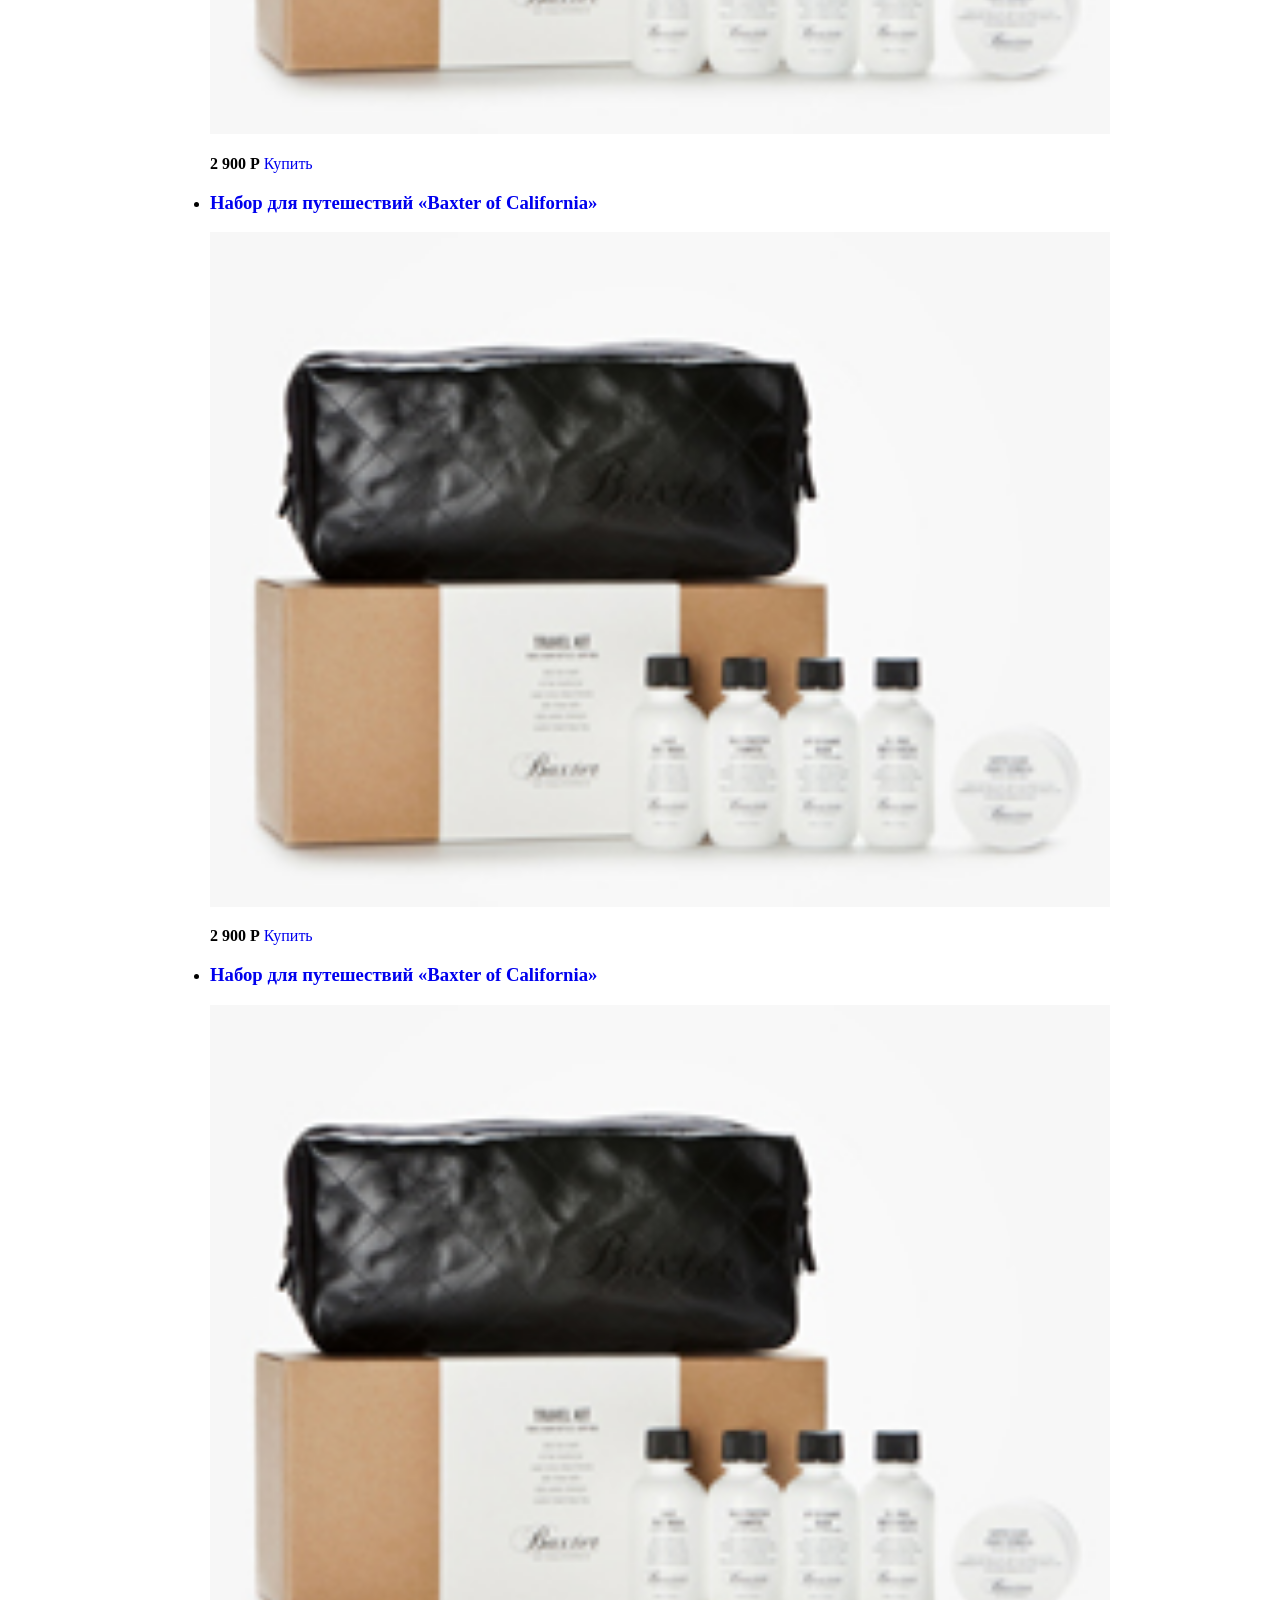
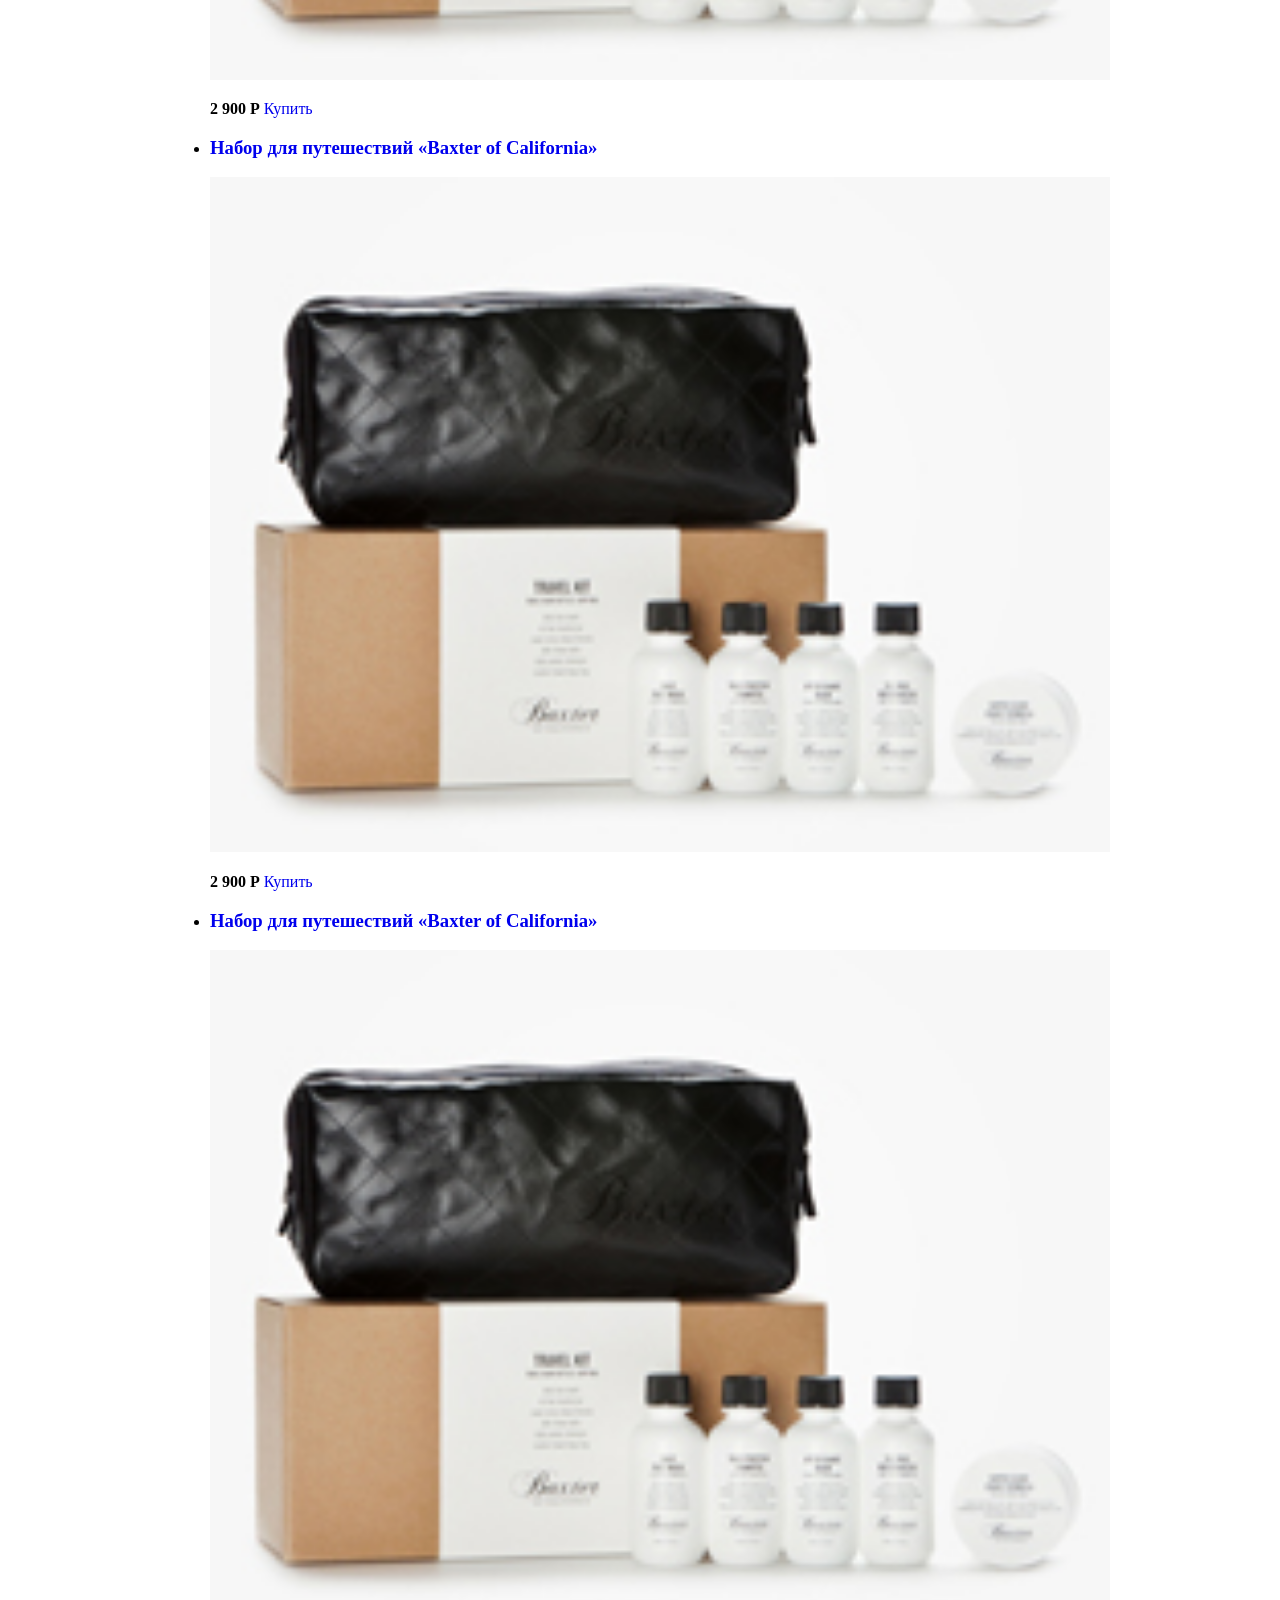
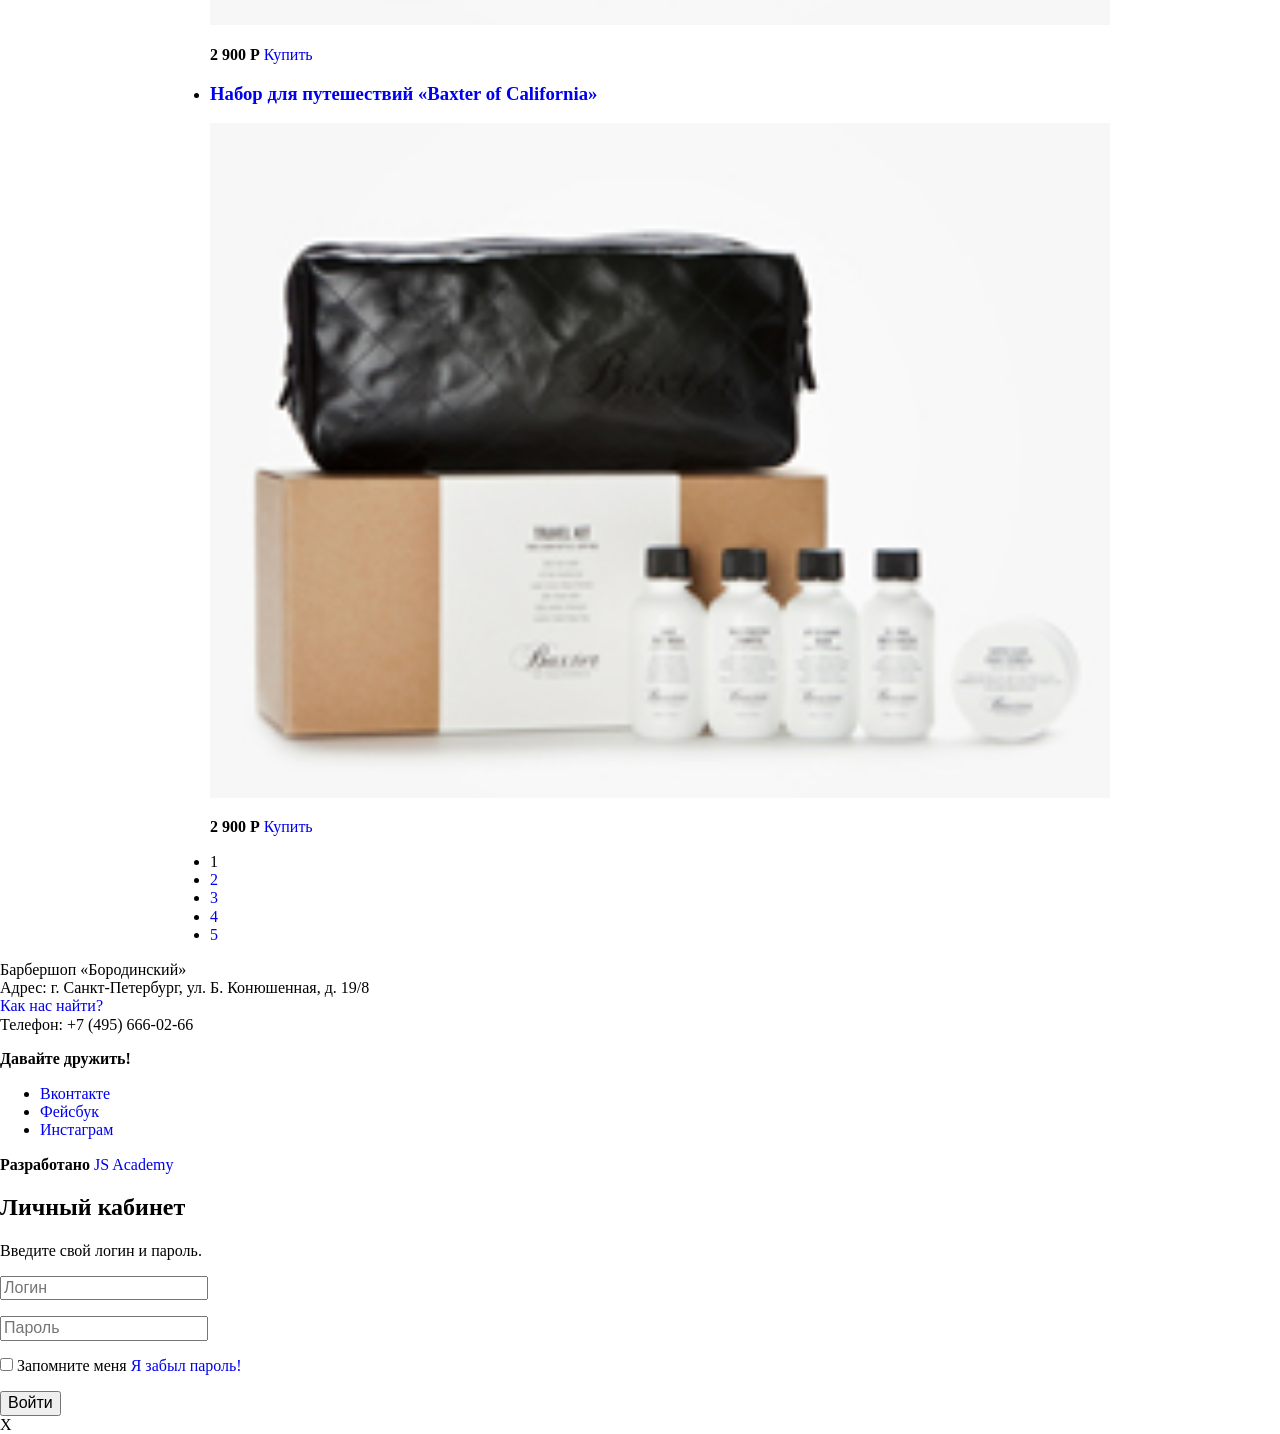
<file: pages/catalog.html>
<!DOCTYPE html>
<html lang="ru">
  <head>
    <meta charset="utf-8">
    <title>Барбершоп "Бородинський" прайс</title>
    <meta name="viewport" content="width=device-width, initial-scale=1">
    <link href="https://fonts.googleapis.com/css?family=PT+Sans+Narrow:400,700&amp;subset=cyrillic" rel="stylesheet">
    <link rel="stylesheet" href="../css/normalize.css">
    <link rel="stylesheet" href="../css/style.css">
  </head>
  <body>
    <header class="main-header">
      <nav class="main-navigation ">
        <a class="main-header-logo" href="../index.html">
          <img src="../img/logo.svg" width="111" height="24" alt="Логотип Барбершопа">
        </a>
        <ul class="site-navigation">
          <li><a href="pages/info.html">Информация</a></li>
          <li><a href="pages/news.html">Новости</a></li>
          <li><a href="pages/price.html">Прайс-лист</a></li>
          <li class="site-navigation-current"><a href="pages/catalog.html">Магазин</a></li>
          <li><a href="pages/contacts.html">Контакты</a></li>
        </ul>
        <ul class="user-navigation">
          <li><a href="#" class="login-link">Вход</a></li>
        </ul>
      </nav>
    </header>

    <main class="container">
      <h1 class="page-title">Средства для ухода</h1>
      <ul class="breadcrumbs">
        <li><a href="../index.html">Главная</a></li>
        <li><a href="../pages/catalog.html">Магазин</a></li>
        <li class="braadcrumbs-current">Средства для уходв</li>
      </ul>

      <section class="filters">
        <h2 class="vis-hidden">Фильтр товаров</h2>
         <form class="filter" action="#" method="GET">
            <fieldset>
              <legend>Производители:</legend>
              <ul>
                <li class="filter-options">
                  <input class="vis-hidden filter-input filter-input-checkbox" type="checkbox" name="manufactures">
                  Baxter of Californinia
                </li>
                <li class="filter-options">
                  <input class="vis-hidden filter-input filter-input-checkbox" type="checkbox" name="manufactures">
                  Mr Natty
                </li>
                <li class="filter-options">
                  <input class="vis-hidden filter-input filter-input-checkbox" type="checkbox" name="manufactures">
                  Suavecito
                </li>
                <li class="filter-options">
                  <input class="vis-hidden filter-input filter-input-checkbox" type="checkbox" name="manufactures">
                  Malin+Goetz
                </li>
                <li class="filter-options">
                  <input class="vis-hidden filter-input filter-input-checkbox" type="checkbox" name="manufactures">
                  Murray’s
                </li>
                <li class="filter-options">
                  <input class="vis-hidden filter-input filter-input-checkbox" type="checkbox" name="manufactures">
                  American Crew
                </li>
              </ul>
            </fieldset>
            <fieldset>
              <legend>Группы товаров:</legend>
              <ul>
                <li class="filter-option">
                  <input class="vis-hidden" type="radio" name="product-group" value="shaving" checked>
                  Бритвенные принадлежности
                </li>
                <li class="filter-option">
                  <input class="vis-hidden" type="radio" name="product-group" value="hair-care">
                  Средства для ухода
                </li>
                <li class="filter-option">
                  <input class="vis-hidden" type="radio" name="product-group" value="accesories">
                  Аксессуары
                </li>
              </ul>
            </fieldset>
            <button type="submit" class="btn btn-filter">Показать</button>
          </form>
      </section>

      <section class="catalog">
        <h2 class="vis-hidden">Список средств для ухода</h2>
        <ul class="catalog-list">
          <li class="catalog-item">
            <h3>
              <a href="catalog-item.html">
                <span class="catalog-category">Набор для путешествий</span>
                <span class="catalog-item-title">«Baxter of California»</span>
              </a>
            </h3>
            <p>
              <a href="catalog-item.html">
                <img src="../img/article/Layer 38.jpg" width="220" height="165" alt="«Baxter of California»">
              </a>
            </p>
            <b>2 900 Р</b>
            <a href="#" class="btn">Купить</a>
          </li>
          <li class="catalog-item">
            <h3>
              <a href="catalog-item.html">
                <span class="catalog-category">Набор для путешествий</span>
                <span class="catalog-item-title">«Baxter of California»</span>
              </a>
            </h3>
            <p>
              <a href="catalog-item.html">
                <img src="../img/article/Layer 38.jpg" width="220" height="165" alt="«Baxter of California»">
              </a>
            </p>
            <b>2 900 Р</b>
            <a href="#" class="btn">Купить</a>
          </li>
          <li class="catalog-item">
            <h3>
              <a href="catalog-item.html">
                <span class="catalog-category">Набор для путешествий</span>
                <span class="catalog-item-title">«Baxter of California»</span>
              </a>
            </h3>
            <p>
              <a href="catalog-item.html">
                <img src="../img/article/Layer 38.jpg" width="220" height="165" alt="«Baxter of California»">
              </a>
            </p>
            <b>2 900 Р</b>
            <a href="#" class="btn">Купить</a>
          </li>
          <li class="catalog-item">
            <h3>
              <a href="catalog-item.html">
                <span class="catalog-category">Набор для путешествий</span>
                <span class="catalog-item-title">«Baxter of California»</span>
              </a>
            </h3>
            <p>
              <a href="catalog-item.html">
                <img src="../img/article/Layer 38.jpg" width="220" height="165" alt="«Baxter of California»">
              </a>
            </p>
            <b>2 900 Р</b>
            <a href="#" class="btn">Купить</a>
          </li>
          <li class="catalog-item">
            <h3>
              <a href="catalog-item.html">
                <span class="catalog-category">Набор для путешествий</span>
                <span class="catalog-item-title">«Baxter of California»</span>
              </a>
            </h3>
            <p>
              <a href="catalog-item.html">
                <img src="../img/article/Layer 38.jpg" width="220" height="165" alt="«Baxter of California»">
              </a>
            </p>
            <b>2 900 Р</b>
            <a href="#" class="btn">Купить</a>
          </li>
          <li class="catalog-item">
            <h3>
              <a href="catalog-item.html">
                <span class="catalog-category">Набор для путешествий</span>
                <span class="catalog-item-title">«Baxter of California»</span>
              </a>
            </h3>
            <p>
              <a href="catalog-item.html">
                <img src="../img/article/Layer 38.jpg" width="220" height="165" alt="«Baxter of California»">
              </a>
            </p>
            <b>2 900 Р</b>
            <a href="#" class="btn">Купить</a>
          </li>
        </ul>
      
        <ul class="pagination-list">
          <li class="pagination-item pagination-item-current"><a>1</a></li>
          <li class="pagination-item"><a href="#">2</a></li>
          <li class="pagination-item"><a href="#">3</a></li>
          <li class="pagination-item"><a href="#">4</a></li>
          <li class="pagination-item"><a href="#">5</a></li>
        </ul>
      </section>
    </main>

    <footer class="main-footer">
        <p class="footer-contacts">
          Барбершоп «Бородинский»<br>
          Адрес: г. Санкт-Петербург, ул. Б. Конюшенная, д. 19/8<br>
          <a href="#">Как нас найти?</a><br>
          Телефон: +7 (495) 666-02-66
        </p>

        <div class="footer-social">
          <b>Давайте дружить!</b>
          <ul>
            <li><a class="social-btn social-btn-vk" href="#">Вконтакте</a></li>
            <li><a class="social-btn social-btn-fb" href="#">Фейсбук</a></li>
            <li><a class="social-btn social-btn-inst" href="#">Инстаграм</a></li>
          </ul> 
        </div>

        <p class="footer-copiright">
          <b>Разработано</b>
          <a class="btn" href="#">JS Academy</a>
        </p>
    </footer>

    <section class="modal modal-login">
      <h2>Личный кабинет</h2>
      <p>Введите свой логин и пароль.</p>
      <form class="login-form" action="#" method="post">
        <p>
          <input class="login-icon-user" type="text" name="login" placeholder="Логин">
        </p>
        <p>
          <input class="login-icon-password" type="password" name="password" placeholder="Пароль">
        </p>
        <p class="login-password-info">
          <input class="vis-hidden" type="checkbox" name="remember">
          Запомните меня
           <a class="restore" href="#">Я забыл пароль!</a>
        </p>
        <button class="btn" type="submit">Войти</button>
      </form>
      <span class="modal-close">X</span>
    </section>

  </body>
</html>
</file>
<file: css/style.css>
<<<<<<< HEAD
/*     /////     Basic style     /////     */
body {
	min-width: 960px;
	margin: 0;
	padding: 0;

	font-family: "PT Sans Narrow", Arial, sans-serif;
	font-size: 14px;
	line-height: 24px;
	font-weight: 700;
	color: #fff;
	text-transform: uppercase;

	background-color: #000;
	background-image: url("../img/body-bg.jpg");
	background-position: top center;
	background-repeat: no-repeat;
}
.container {
	width: 940px;
	margin: 0 auto;
	padding: 0 10px;
}
.inner-page {
	color: #000;

	background-color: #f8f5f2;
	background-image: url("../img/pattern-light.jpg");
	background-position: 0 0;
	background-repeat: no-repeat;
}
a {
	text-decoration: none;
}
img {
	min-width: 100%;
	height: auto;
=======
*, *::before, *::after {
	box-sizing: inherit;
>>>>>>> origin
}
.visually-hidden:not(:focus):not(:active),
input[type="checkbox"].visually-hidden,
input[type="radio"].visually-hidden {
	position: absolute;

	width: 1px;
	height: 1px;
	margin: -1px;
	padding: 0;
	border: 0;

	white-space: nowrap;

	clip-path: inset(100%);
	clip: rect(0 0 0 0);
	overflow: hidden;
}

/*     /////     @Keyframes     /////     */
@keyframes bonce {
	0% {
		transform: translateY(-2000px);
	}
	70% {
		transform: translateY(30%);
	}
	90% {
		transform: translateY(-10px);
	}
	100% {
		transform: translateY(0);
	}
}
@keyframes shake {
	0%, 100% {
		transform: translateX(0);
	}
	10%, 30%, 50%, 70%, 90% {
		transform: translateX(-10px);
	}
	20%, 40%, 60%, 80% {
		transform: translateX(10px);
	}
}
<<<<<<< HEAD

/*     /////     basic.Btn     /////     */
.btn {
	display: inline-block;
	margin-right: 16px;
	padding: 10px 30px;

	font: inherit;
	text-align: center;
	color: #fff;
	vertical-align: middle;
	text-transform: uppercase;

	background-color: #000;
	border: none;
}
.btn:hover,
.btn:focus,
.btn:active {
	background-color: #663d15;
}
.btn.disabled,
.btn:disabled {
	cursor: default;
	opacity: 0.5;
	background-color: #000;
}
=======
.container {
	max-width: 960px;
	padding: 0 10px;
	margin: 0 auto;
}
body {
	font-family: 'PT Sans Narrow', sans-serif;
	font-weight: 700;
	color: #fff;
	text-transform: uppercase;
	background: #000 url(../img/tint-bg.jpg) no-repeat top;
}
/*/////////////   		(End)   		 //////////////////*/
>>>>>>> origin

/*     /////     .Header     /////     */
.main-header {
<<<<<<< HEAD
	margin-bottom: 75px;
}
.inner-page .main-header {
	margin-bottom: 50px;
=======
	position: fixed;
	top: 0;
	right: 0;
	left: 0;
	z-index: 99;
>>>>>>> origin
	background-color: #000;
}
.main-navigation {
<<<<<<< HEAD
	display: flex;
	flex-direction: column;
	align-items: center;

	font-size: 16px;
	line-height: 20px;
	color: #fff;
	/*background-color: #000;*/
}
.inner-page .main-navigation {
	align-items: flex-start;
	flex-direction: row;
}
.main-navigation .container {
	display: flex;
}
.main-header-logo {
	order: 2;
}
.inner-page .main-header-logo {
	order: 0;
	width: 111px;
	height: 24px;
	padding: 23px 20px;
}
.main-navigation-wrapper {
	width: 100%;
	margin-bottom: 60px;
	background-color: #000;
}
.main-navigation-wrapper .container {
	display: flex;
	justify-content: space-between;
}
.site-navigation,
.user-navigation {
	margin: 0;
	padding: 0;
	list-style: none;
}
.site-navigation {
	display: flex;
	flex-wrap: wrap;
	width: 620px;
}
.user-navigation {
	display: flex;
	max-width: 140px;
}
.user-navigation .login-link {
	position: relative;
	padding-left: 50px;
=======
	float: left; 
	max-width: 780px;
}
.main-navigation ul {
	padding: 0;
	margin: 0;
	list-style: none;
	font-size: 0;
}
.main-navigation li {
	display: inline-block;
	vertical-align: top;
	font-size: 16px;
	line-height: 20px;
}
.main-navigation a {
	display: block;
	padding: 25px 20px;
	text-decoration: none;
	color: #fff;
}
.main-navigation a:hover {
	background-color: #252525;
}
.user-block {
	float: right;
	max-width: 140px;
}
.login {
	position: relative;
	display: block;
	padding: 25px 20px;
	padding-left: 50px;
	font-size: 16px;
	line-height: 20px;
	color: #fff;
	text-decoration: none;
}
.login:hover {
	background-color: #252525;
}
.login::before {
	content: "";
	position: absolute;
	top: 26px;
	left: 25px;
	width: 18px;
	height: 18px;
	background: url(../img/login.png) 0 0 no-repeat;
	opacity: 0.3;
}
.login:hover::before {
	opacity: 1;
>>>>>>> origin
}
.login-link::before {
	content: "";
	position: absolute;
	top: 27px;
	left: 24px;
	width: 16px;
	height: 18px;

<<<<<<< HEAD
	background-image: url("../img/login.svg");
	background-position: 0 0;
	background-repeat: no-repeat;
	
	opacity: 0.3;
}
.login-link:hover::before,
.login-link:focus::before,
.login-link:active::before {
	opacity: 1;
}
.inner-page .user-navigation {
	margin-left: auto;
}

.site-navigation a,
.user-navigation a {
	display: block;
	padding: 25px 20px;
	color: #fff;
}
.site-navigation a:hover,
.site-navigation a:focus,
.user-navigation a:hover,
.user-navigation a:focus {
	background-color: #242424;
}
.site-navigation-current {
	position: relative;
}
.site-navigation-current a[href] {
	/*pointer-events: none;*/
}
.site-navigation-current a:not([href]) {
	background-color: #000;
}
.site-navigation-current::after {
	content: "";

	position: absolute;
	right: 20px;
	left: 20px;
	bottom: 0;
	height: 5px;
	background-color: #fff;
}

/*     /////     section.Features     /////     */
.features {
	margin-bottom: 80px;
}
.features-list {
	display: flex;
	justify-content: space-between;
	margin: 0;
	padding: 0;
	list-style: none;
}
.features-item {
	width: 300px;
	text-align: center;
}
.features-item h3 {
	position: relative;
	margin: 0;
	margin-bottom: 60px;


=======
/*////////          main .features -->      ///////////*/
.main-container {
	margin-top: 160px;
}
.index-logo {
	display: block;
	width: 368px;
	height: 204px;
	margin: 0 auto;
	margin-bottom: 25px;
}
.index-logo img {
	width: 368px;
	height: 204px;
}

.features {
	margin-bottom: 80px;
}
.features-item {
	float: left;
	width: 300px;
	margin-right: 20px;
	text-align: center;
}
.features-item:last-child {
	margin-right: 0;
}
.features-name {
	position: relative;
	display: block;
	margin-bottom: 30px;
	padding-bottom: 35px;
>>>>>>> origin
	font-size: 30px;
	line-height: 42px;
}
<<<<<<< HEAD
.features-item h3::after {
	content: "";
	position: absolute;
	bottom: -30px;
	left: 50%;
=======
.features-name::after {
	content: "";
	position: absolute;
	bottom: 0;
	left: 50%;
	display: block;
>>>>>>> origin
	width: 20px;
	height: 20px;
	margin-left: -10px;
	background-color: #fff;
<<<<<<< HEAD
	transform: rotate(45deg);
}
.features-item p {
	margin: 0 10px;
=======
	transform: rotate(-45deg);
}
.features-item p {
	margin: 10px;
	margin-bottom: 0;
	font-size: 14px;
	line-height: 24px;
>>>>>>> origin
}

<<<<<<< HEAD
/*     /////     .Inner-page .h1     /////     */
.page-title {
	margin: 0;
	margin-bottom: 15px;
	padding: 0;
	font-size: 30px;
	line-height: 42px;
}
.breadcrumbs {
	display: flex;

	padding: 0;
	margin: 0;
	margin-bottom: 50px;
	list-style: none;
}
.breadcrumbs li {
	position: relative;
	padding: 0 20px;
}
.breadcrumbs li:first-child {
	padding-left: 0;
}
.breadcrumbs a {
	color: #000;
}
.breadcrumbs a:hover,
.breadcrumbs a:focus {
	text-decoration: underline;
}
.breadcrumbs li::after {
	content: "";

	position: absolute;
	top: 7px;
	right: -4px;

	display: block;
	width: 8px;
	height: 8px;
	background-color: #000;
	transform: rotate(45deg);
}
.breadcrumbs li:last-child::after {
	display: none;
}
.braadcrumbs-current {
	color: #aba9a7;
}

/*     /////     .Inner-page    /////     */


/*     /////     .Inner-page.Filter     /////     */
.filters {
	width: 180px;
}

.filter fieldset {
	border: none;
	margin: 0;
	margin-bottom: 50px;
	padding: 0;
}
.filter legend {
	font-size: 24px;
	line-height: 30px;
	margin-bottom: 25px;
}
.filter ul {
	margin: 0;
	line-height: 18px;
	list-style: none;
}
.filter-options,
.filter-option {
	margin-bottom: 15px;
}




/*     /////      Checkbox X only css-->     /////     */
.filter-options label {
	position: relative;
	cursor: pointer;
}
.filter-options input[type="checkbox"] + .checked-box {
	content: "";
	position: absolute;
	left: -40px;
	top: -4px;
	display: block;
	width: 17px;
	height: 17px;
	border: 2px solid #000;
}
.filter-options input[type="checkbox"]:focus + .checked-box {
	border-color: #663d15;
	outline: thin dotted;
	outline: 5px auto -webkit-focus-ring-color;
}
.filter-options input[type="checkbox"]:checked + .checked-box::before, 
.filter-options input[type="checkbox"]:checked + .checked-box::after {
	content: "";
	position: absolute;
	top: 8px;
	left: 1px;
	width: 15px;
	height: 2px;
	background-color: #000;
} 
.filter-options input[type="checkbox"]:checked + .checked-box::before {
	transform: rotate(45deg);
}
.filter-options input[type="checkbox"]:checked + .checked-box::after {
	transform: rotate(-45deg);
}

/*     ??????????????     */
.filter-input:hover + label,
.filter-input:focus + label {
	color: #663d15;
}
.filter-input:disabled + div {
	color: #000;
	opacity: 0.5;
}
/*     /////     <--Checkbox X only css End    /////     */
.filter-options input[type="radio"] + label::before {
	content: "";
	box-sizing: border-box;
	position: absolute;
	top: 0;
	left: -40px;
	height: 20px;
	width: 20px;
	padding: 4px;
	border: 2px solid #000;
	border-radius: 50%;
} 
.filter-options input[type="radio"]:checked + label::after {
	content: "";
	box-sizing: border-box;
	position: absolute;
	top: 6px;
	left: -34px;
	height: 8px;
	width: 8px;
	padding: 4px;
	background-color: #000;
	border-radius: 50%;
}
.filter-options input[type="radio"]:focus + label::before {
	border-color: #663d15;
	outline: thin dotted;
	outline: 5px auto -webkit-focus-ring-color;
	outline-offset: -4px;
}
/*.filter-options input[type="checkbox"] + label::before {
	content: "";
	position: absolute;
	left: -40px;
	top: -4px;
	display: block;
	width: 17px;
	height: 17px;
	border: 2px solid #000;
}

.filter-options input[type="checkbox"]:focus + label::before {
	border-color: #663d15;
	outline: thin dotted;
	outline: 5px auto -webkit-focus-ring-color;
}*/

/*.filter-options label::after {
	content: "";
	position: absolute;
	
	background: #000 url("../img/cross.svg") 0 0 no-repeat;
}*/


/*.filter-options label {
	position: relative;
	cursor: pointer;
}*/
 /*.filter-options input[type="checkbox"] + label::before {
 	content: "";
	position: absolute;
	top: 0;
	left: 0;
	display: block;
	width: 17px;
	height: 17px;
	border: 2px solid #000;
}*/
/*.login-checkbox {
	position: relative;

	padding-left: 30px;

	cursor: pointer;
}*/






 /*     /////     .News.Gallery.Contacts.Appointment     /////     */
.index-colums {
	display: flex;
	justify-content: space-between;
	padding: 50px 80px;
	margin-bottom: 35px;

	color: #000;

	background-color: #f8f5f2;
	background-image: url("../img/line.png"),
		url("../img/pattern-light.jpg");
	background-position: center, 0 0;
	background-repeat: no-repeat, repeat;
}
.index-colums h2 {
	margin: 0;
	margin-bottom: 25px;

	font-size: 30px;
	line-height: 42px;
=======
.index-content {
	margin-bottom: 35px;
	padding: 50px 80px;
	color: #000;
	background: url("../img/shadow.png") no-repeat center,
	#f8f5f2 url("../img/pattern-white.jpg");
>>>>>>> origin
}

/*     /////     section.News     /////     */
.news {
	width: 380px;
	/*min-height: 330px;*/
}
.news-list {
	margin: 0;
	margin-bottom: 25px;
	padding: 0;

	list-style: none;
}
.news-item {
	margin-bottom: 25px;
}
.news-item p {
	margin: 0;
}
.news-item time {
	text-transform: none;
}

/*     /////     section.Galery     /////     */
.gallery {
	width: 300px;
	/*min-height: 330px;*/
}
<<<<<<< HEAD
.gallery-container {
	position: relative;
	height: 260px;	
=======
.index-content-title {
	margin: 0;
	margin-bottom: 25px;
	font-size: 30px;
	line-height: 42px;
	text-transform: uppercase;
	}
.index-content p {
	margin: 0;
	margin-bottom: 25px;
	font-size: 14px;
	line-height: 24px;
}
.news-previw {
	margin: 0;
	padding: 0;
	padding-right: 35px;
	list-style: none;
}
.news-previw li {
	margin-bottom: 25px;
}
.news-previw p {
	margin-bottom: 0;
}
.news-previw time {
	text-transform: none;
}
/*   /////   стили для КНОПКИ    /////   */
.btn {
	display: inline-block;
	margin-right: 18px;
	padding: 10px 34px;
	vertical-align: top;
	text-align: center;
	border-radius: 0;
	font-size: 14px;
	line-height: 24px;
	font-family: 'PT Sans Narrow', sans-serif;
	font-weight: 700;
	color: #fff;
	text-transform: uppercase;
	text-decoration: none;
	background-color: #000;
	border: none;
	cursor: pointer;
}
.btn:hover,
.btn:active {
	background-color: #663d15;
}
.btn.disabled,
.btn:disabled {
	cursor: default;
	opacity: 0.5;
}
.btn.disabled:hover,
.btn:disabled:hover {
	background-color: #000;
}
/*     /////     <--end     /////     */
.gallery {
	position: relative;
	height: 260px;
>>>>>>> origin
}
.gallery-content {
	height: 164px;
	margin: 0;
<<<<<<< HEAD

	background-color: #ccc;
	border: 7px solid #fff;
=======
	background-color: #ccc;
	border: 7px solid #fff;
}
.gallery-content img {
	width: 286px;
	height: 164px;
}
.gallery .btn {
	position: absolute;
	bottom: 0;
	width: 140px;
	margin: 0;
}
.gallery-prev {
	left: 0;
}
.gallery-next {
	right: 0;
}
.appointment-form input {
	float: left;
	width: 140px;
	margin-right: 20px;
	margin-bottom: 20px;
	padding: 6px 15px;
	font-size: 14px;
	line-height: 24px;
	font-family: 'PT Sans Narrow', sans-serif;
	font-weight: 700;
	color: inherit;
	text-transform: inherit;
	background-color: #f9f6f3;
	border: 2px solid #000;
}
.appointment-form input:focus {
	border: 2px solid #663d15;
}
.appointment-form input:nth-child(2n) {
	margin-right: 0;
}
.appointment-form .btn {
	clear: both;
	width: 100%;
}
/*     /////     FOOTER     //////     */

.main-footer {
	margin-top: 65px;
	padding-top: 60px;
	padding-bottom: 40px;
	color: #fff;

	background: #252525 url(../img/footer-bg.png) 0 0 no-repeat;
	
>>>>>>> origin
}
.gallery-content img {
	width: 286px;
	height: 164px;
}
<<<<<<< HEAD
.gallery-btn {
	box-sizing: border-box;
	position: absolute;
	bottom: 0;

	width: 140px;
	margin: 0;
}
.gallery-btn-back {
	left: 0;
}
.gallery-btn-next {
	right: 0;
}

/*     /////     section.Contacts     /////     */
.contacts {
	width: 380px;
}
.contacts p {
	margin: 0;
	margin-bottom: 15px;
}

/*     /////     section.Appointment     /////     */
.appointment {
	width: 300px;
}
.appointment-info {
	margin: 0;
	margin-bottom: 15px;
}
.appointment-form {
	display: flex;
	flex-wrap: wrap;
	justify-content: space-between;
}
.appointment-item {
	width: 140px;
	margin: 0;
	margin-bottom: 10px;
}
.appointment-item label {
	display: block;
	margin-bottom: 9px;
	margin-left: 15px;
} 
.appointment-item input {
	box-sizing: border-box;
	width: 140px;
	padding-top: 7px;
	padding-left: 15px;
	padding-right: 15px;
	padding-bottom: 7px;

	font: inherit;

	background-color: transparent;
	border: 2px solid #000;
}
.appointment-item input:focus {
	border-color: #663d15;
	outline: none;
}
.appointment .btn {
	display: block;
	width: 100%;
	margin-top: 10px;
	margin-right: 0;
}

/*     /////     .Inner-page.Catalog     /////     */

.catalog {
	width: 700px;
}
.catalog-list {
	display: flex;
	flex-wrap: wrap;
	margin: 0;
	padding: 0;
	margin-bottom: 25px;

	list-style: none;
}
.catalog-item {
	width: 220px;
	margin-bottom: 20px;
	margin-right: 20px;

	background-color: #fff;
	box-shadow: 0 0 15px rgba(0,0,0,0.1);
}
.catalog-item:hover {
	box-shadow: 0 0 15px rgba(0,0,0,0.2);
}
.catalog-item a {
	display: flex;
	flex-wrap: wrap-reverse;

	color: #000;
}
.catalog-item h3 {
	margin: 0;
	margin-left: 15px;
	margin-right: 15px;

	font-size: 14px;
	line-height: 18px;
}
.catalog-category {
	text-transform: none;
}
.catalog-item-title {
	display: block;
}
.catalog-item:nth-child(3n) {
	margin-right: 0;
}
.catalog-item .catalog-item-image {
	margin-top: 0;
	margin-bottom: 15px;
}

.catalog-item-price {
	display: flex;
	justify-content: space-between;
	margin: 15px;
}
.catalog-item-price .btn {
	box-sizing: border-box;
	display: inline-block;
	width: 80px;
	margin-right: 0;
	padding-left: 0;
	padding-right: 0;
	text-align: center;
}
.catalog-item-price b {
	flex-grow: 1;
	padding-top: 10px;
	padding-bottom: 10px;
	font-size: 14px;
	line-height: 18px;
	text-align: center;
	background-color: #e5e5e5;
}
.catalog-item-price a {
	color: #fff;
	font-size: 14px;
	line-height: 18px;
}

/*     /////     .Catalog-item     /////     */
.catalog-columns {
	display: flex;
	justify-content: space-between;
}
.product-photos {
	display: flex;
	flex-wrap: wrap;
	width: 460px;
}
.product-photo-preview {
	display: flex;
	justify-content: space-between;
	flex-grow: 1;
	padding: 0;
	margin: 0;
	margin-top: 20px;
	list-style: none;
}
.product-photo-preview  li {
	width: 140px;
	height: 149px;
	box-shadow: 0 0 15px 2px rgba(0, 0, 0, 0.1);
}
.product-photo-full {
	padding: 0;
	margin: 0;
	width: 460px;
	height: 500px;
	box-shadow: 0 0 15px 2px rgba(0, 0, 0, 0.1);
}
.product-photo-preview li:hover {
	cursor: pointer;
	box-shadow: 0 0 15px rgba(0,0,0,0.3);
}


.product-info {
	width: 390px;
}
.product-info .product-info-wrapper {
	display: flex;
	justify-content: space-between;
}
.product-info-wrapper p {
	margin: 0;
	padding: 0;
}
.product-info .product-text {
	margin: 0;
	margin-top: 35px;
	margin-bottom: 35px;
}
.product-article {
	color: #aeaeae;
}
.product-price {
	width: 188px;
	padding: 0;
	margin: 0;
}
.product-price .btn {
	line-height: 24px;
}
.product-price b {
	font-size: 14px;
	line-height: 24px;
	text-align: center;
	background-color: #e5e5e5;
}
.product-info h3 {
	margin-top: 65px;
	font-size: 24px;
	line-height: 30px;
}
.product-info ul {
	padding: 0;
	padding-left: 20px;
	margin: 0;
	list-style: none;
}
.product-info li{
	position: relative;
}
.product-info li::before {
	content: "";
	position: absolute;
	top: 7px;
	left: -18px;
	width: 8px;
	height: 8px;
	background-color: #000;
	transform: rotate(45deg);
}

/*     /////     .Pagination     /////     */
.pagination-list {
	display: flex;
	margin: 0;
	padding: 0;
	list-style: none;
}
.pagination-item a {
	display: flex;
	align-items: center;
	justify-content: center;
	width: 43px;
	height: 43px;
	margin-right: 10px;
	color: #fff;
	background-color: #000;
}
.pagination-item a:hover,
.pagination-item a:focus,
.pagination-item a:active {
	background-color: #663d15;
}
.pagination-item-current a {
	color: #000;
	background-color: #fff;
}
.pagination-item-current a:hover,
.pagination-item-current a:focus,
.pagination-item-current a:active {
	color: #000;
	background-color: #fff;
}

 /*     /////     .Inner-content(Price)     /////     */
 .inner-content {
 	margin-bottom: 75px;
 }
 .inner-content h2 {
 	margin-top: 60px;
 	margin-bottom: 30px;

 	font-size: 24px;
 	line-height: 30px;
 }
.inner-content h3 + h3 {
	margin-top: 30px;
}
.inner-content p {
	margin: 14px 0;
}
.inner-content table {
	border-collapse: collapse;
}
.inner-content td {
	padding: 10px 15px;

	border: 2px solid #000;
}
.inner-content .big-heading {
	display: flex;
	align-items: center;

	margin-top: 55px;
	margin-bottom: 65px;

	font-size: 48px;
	line-height: 48px;
	text-align: center;
}
.big-heading::before,
.big-heading::after {
	content: "";

	flex-grow: 1;
	flex-shrink: 0;

	width: 50px;
	height: 2px;
	background-color: #000;
}
.big-heading::before {
	margin-right: 25px;
}
.big-heading::after {
	margin-left: 25px;
}
.custom-list-1 {
	margin: 14px 0;
	padding: 0;

	list-style: none;
}
/*////////////////////////÷÷÷÷/////////÷÷÷÷÷/*/
.custom-list-1 li {
	position: relative;

	margin-bottom: 15px;
	padding-left: 20px;
}
.custom-list-1 li::before {
	content: "";

	position: absolute;
	top: 8px;
	left: 0;
	width: 8px;
	height: 8px;
	background-color: #000;
	transform: rotate(45deg);
}
/*///÷÷÷÷÷÷÷÷÷/////////÷÷//////////////////*/
.custom-table-1 {
	width: 100%;
}
.custom-table-1 td {
	width: 50%;
}
.custom-table-1 td:last-child {
	text-align: center;
}
.inner-columns {
	display: flex;
	justify-content: space-between;
	flex-wrap: wrap;
	margin: 60px 0;	
}
.inner-columns > h2:first-child {
	width: 460px;
	margin-top: 0;
	margin-right: 460px;
	margin-right: calc(100% - 460px);
}
.inner-columns-left,
.inner-columns-right {
	width: 460px;

}
.inner-columns-left *:first-child,
.inner-columns-right *:first-child {
	margin-top: 0;
}
.inner-columns-left *:last-child,
.inner-columns-right *:last-child {
	margin-bottom: 0;
}
.short-text {
	padding-right: 80px;
}

/*     /////     .Footer     /////     */
.main-footer {
	padding: 60px 0;
	margin-top: 65px;
	color: #fff;

	background-color: #232323;
	background-image: url("../img/footer-bg.png");
	background-position: 0 0;
	background-repeat: no-repeat;
}
.inner-page .main-footer {
	margin-top: 45px;
}
.main-footer .container {
	display: flex;
}
.footer-contacts {
	width: 320px;
	padding: 0;
	margin-right: 80px;
}
.footer-contacts a {
	color: #fff;
	text-decoration: underline;
}
.footer-contacts a:hover,
.footer-contacts a:focus {
	text-decoration: none;
}

/*     /////     .Footer.Social     /////     */
.footer-social {
	width: 145px;
	text-align: center;
}
.footer-social ul {
	display: flex;
	flex-wrap: wrap;
	justify-content: space-between;
	width: 141px;
	margin: 0 auto;
	padding: 0;
	list-style: none;
}
.footer-social b {
	display: block;
	margin-bottom: 15px;
}
.social-btn {
	display: flex;
	align-items: center;
	justify-content: center;
	width: 43px;
	height: 43px;

	background-color: #000;
}
.social-btn:hover,
.social-btn:focus {
	background-color: #fff;
}
.social-btn:hover path,
.social-btn:focus path {
	fill: #000;
}

/*     /////     .footer.Copyright     /////     */
.footer-copiryght {
	width: 150px;
	margin: 0;
	margin-left: auto;
	text-align: center;
}
.footer-copiryght .btn {
	display: block;
	margin-right: 0;
}
.footer-copiryght b {
	display: block;
	margin-bottom: 15px;
}
.footer-copiryght .btn:hover, 
.footer-copiryght .btn:focus {
	color: #000;
	background-color: #fff;
}

/*     /////     .Modal     /////     */
.modal {
	display: none;

	position: fixed;

	color: #000;
	background-color: #f8f5f2;
	background-image: url("../img/modal-bg.jpg");
	background-position: 0 0;
	background-repeat: repeat;
	box-shadow: 0 30px 50px rgba(0,0,0,0.7);
}
.modal-close {
	position: absolute;
	top: 0;
	right: -34px;
	width: 22px;
	height: 22px;

	font-size: 0;

	/*background-color: red;*/
	border: 0;
	background-color: transparent;
	cursor: pointer;
}
.modal-close::before,
.modal-close::after {
	content: "";

	position: absolute;
	top: 10px;
	left: 2px;

	width: 19px;
	height: 3px;

	background-color: #d0d0d0;
}
.modal-close::before {
	transform: rotate(45deg);
}
.modal-close::after {
	transform: rotate(-45deg);
}

/*     /////     .Modal-login     /////     */
.modal-login {
	/*display: none;*/
	top: 120px;
	left: 50%;

	width: 300px;
	margin-left: -230px;
	/*height: 385px;*/
	padding: 50px 80px;
}
.modal-login h2 {
	margin: 0;
	margin-bottom: 20px;
	font-size: 30px;
}
.modal-login p {
	margin: 0;
	margin-bottom: 10px;
}
.login-form p {
	margin: 0;
	margin-bottom: 10px;
}
.login-form input[type="text"],
.login-form input[type="password"] {
	box-sizing: border-box;
	width: 300px;
	padding: 10px 15px;
	padding-right: 40px;
	font: inherit;
	color: #000;
	text-transform: uppercase;

	background-color: #f9f6f3;
	border: 2px solid #000;
}
.login-form input:focus {
	border-color: #663d15;
}
.login-form .login-password-info {
	display: flex;
	flex-wrap: wrap;
	justify-content: space-between;
	margin: 15px 0;
}
.login-icon-user {
	background-image: url("../img/user/user.svg");
	background-position: 270px center;
	background-repeat: no-repeat;
}
.login-icon-password {
	background-image: url("../img/user/lock.svg");
	background-position: 270px center;
	background-repeat: no-repeat;
}
.login-checkbox {
	position: relative;

	padding-left: 30px;

	cursor: pointer;
}
.login-checkbox:hover,
.login-checkbox:focus {
	color: #663d15;
}
.login-checkbox input[type="checkbox"] + .checkbox-indicator {
	position: absolute;
	top: 0;
	left: 0;

	width: 17px;
	height: 17px;
	border: 2px solid #000;
}
.login-checkbox input[type="checkbox"]:focus + .checkbox-indicator {
	border-color: #663d15;
	outline: thin dotted;
	outline: 5px auto -webkit-focus-ring-color;
}
.login-checkbox input[type="checkbox"]:checked + .checkbox-indicator::before,
.login-checkbox input[type="checkbox"]:checked + .checkbox-indicator::after {
	content: "";

	position: absolute;
	top: 8px;
	left: 1px;
	width: 15px;
	height: 2px;
	background-color: #000;
}
.login-checkbox input[type="checkbox"]:checked + .checkbox-indicator::before {
	transform: rotate(45deg);
}
.login-checkbox input[type="checkbox"]:checked + .checkbox-indicator::after {
	transform: rotate(-45deg);
}
.restore {
	color: #000;
	text-decoration: underline;
}
.restore:hover,
.restore:focus {
	text-decoration: none;
}
.login-form .btn {
	width: 100%;
	margin-right: 0;
}

/*     /////     .Modal-map     /////     */
.modal-map {
	top: 50%;
	left: 50%;

	width: 766px;
	height: 561px;
	margin-top: -280px;
	margin-left: -390px;

	border: 7px solid white;
}
.modal-map p {
	margin: 0;
	padding: 0;
}
.modal-map img {
	width: 765px;
	height: 560px;
	/*box-shadow: 0 30px 50px rgba(0,0,0,0.7);*/
}

.modal-show {
	display: block;
	animation-name: bonce;
	animation-duration: 0.6s;
}
.modal-error {
	animation-name: shake;
	animation-duration: 0.6s;
}










=======
.footer-contacts a {
	color: #fff;
}
.footer-contacts a:hover {
	text-decoration: none;
}
.footer-social {
	float: left;
	width: 260px;
	text-align: center;
}
.footer-social p {
	margin: 0;
	margin-bottom: 15px;
}
.social-btn {
	position: relative;
	display: inline-block;
	width: 43px;
	height: 43px;
	margin: 0 2px;
	font-size: 0;
	vertical-align: top;
	text-decoration: none;
	background-color: #000;
	
	transition: background-position 0.5s,
	background-color 0.5s;
}

.social-btn::before {
	content: "";
	position: absolute;
	top: 50%;
	left: 50%;
	transform: translate(-50%, -50%);
	background-image: url("../img/sprite/sprite.png");
	background-repeat: no-repeat;
}
.social-btn:hover {
	background-color: #fff;
}

.social-btn-vk::before {
	width: 25px;
  height: 16px;
  background-position: -5px -153px;
}
.social-btn-vk:hover::before {
	background-position: -5px -179px;
}
.social-btn-fb::before {
	width: 12px;
  height: 22px;
  background-position: -5px -89px;
}
.social-btn-fb:hover::before {
	background-position: -5px -121px;
}
.social-btn-inst::before {
	width: 21px;
	height: 21px;
	background-position: -5px -27px;
}
.social-btn-inst:hover::before {
	background-position: -5px -58px;
}


.footer-copiright {
	float: right;
	max-width: 160px;
	text-align: right;
}
.footer-copiright p {
	margin: 0;
	margin-bottom: 15px;
	text-align: center;
}
.footer-copiright .btn {
	margin-right: 0;
	transition: background-position 0.5s,
	background-color 0.5s,
}
.footer-copiright .btn:hover {
	background-color: #fff;
	color: #000;
}


>>>>>>> origin
</file>
